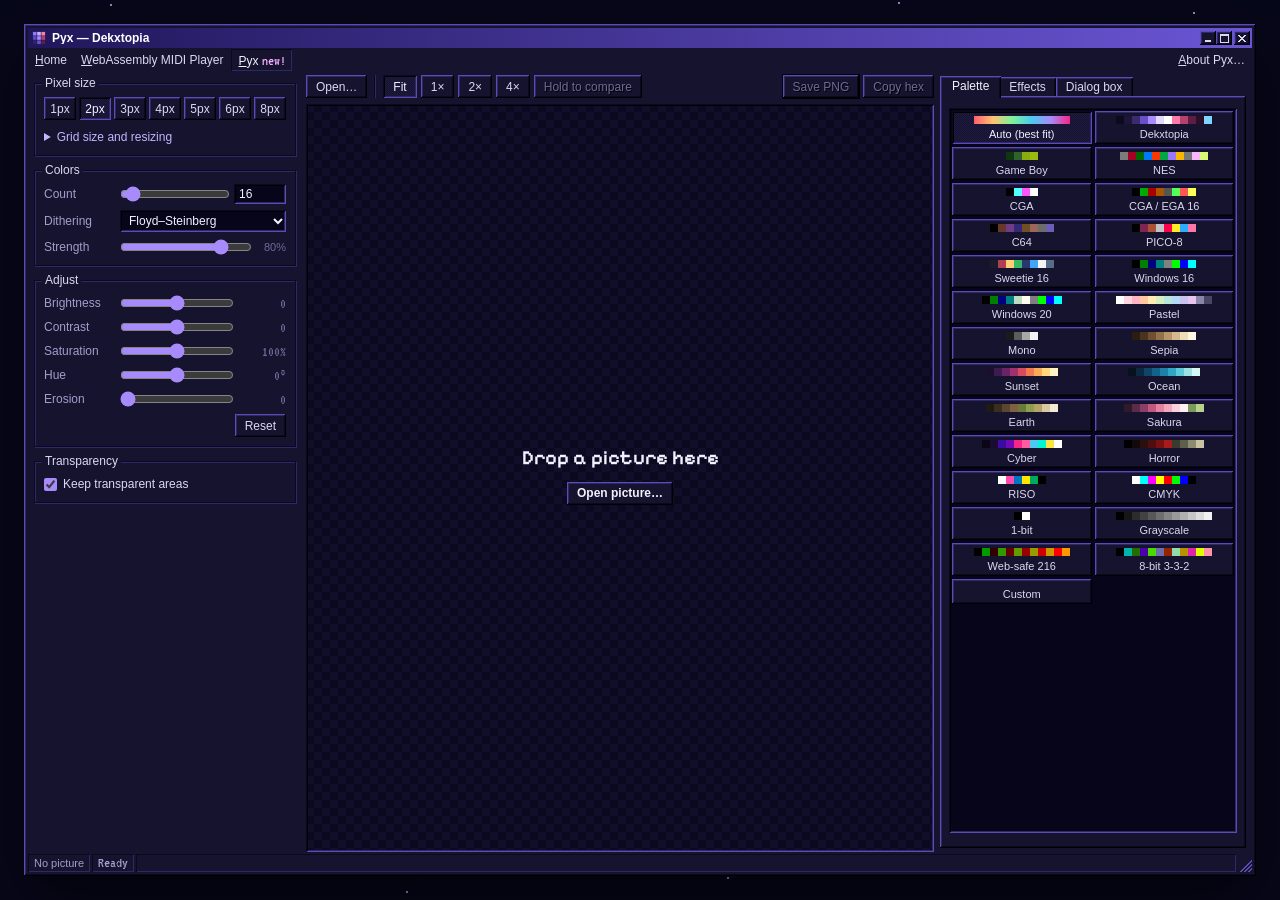
<file: color.html>
<!DOCTYPE html>
<html lang="en">
<head>
<meta charset="UTF-8">
<title>Pyx — Dekxtopia</title>
<meta http-equiv="refresh" content="0; url=pyx.html">
<link rel="canonical" href="https://dekx.cc/pyx.html">
<style>body{background:#07071a;color:#dcd8f0;font:13px Tahoma,Verdana,sans-serif;padding:24px}a{color:#c4b5fd}</style>
</head>
<body>
<p>The Color Reducer is now called Pyx: <a href="pyx.html">dekx.cc/pyx.html</a></p>
</body>
</html>
</file>
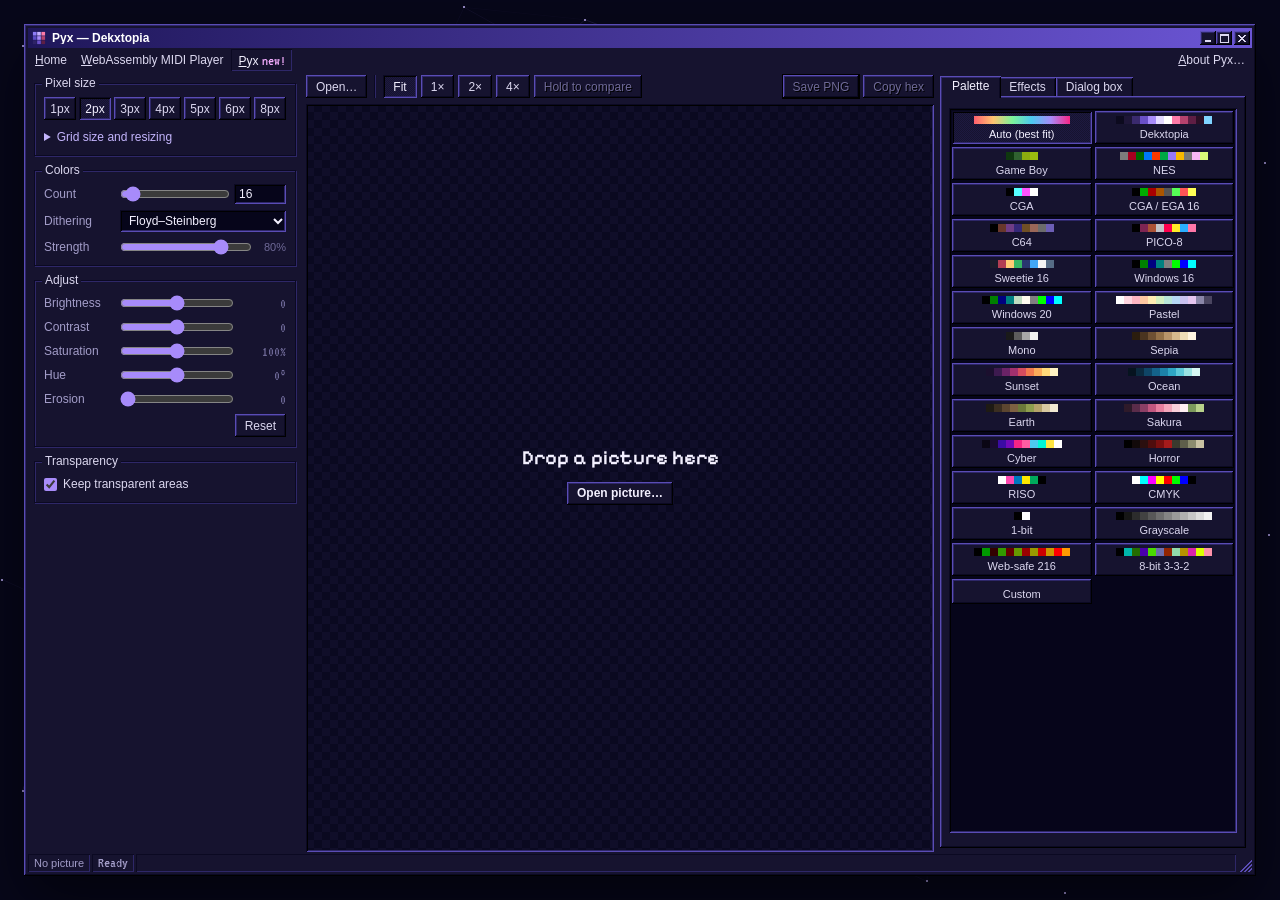
<file: pyx.html>
<!DOCTYPE html>
<html lang="en" data-theme="dark">
<head>
<meta charset="UTF-8">
<meta name="viewport" content="width=device-width, initial-scale=1, viewport-fit=cover">
<meta name="description" content="Pyx: reduce a picture's resolution and colors with retro palettes, FX and dialog boxes. Runs in your browser.">
<meta name="author" content="Dekx">
<meta property="og:title" content="Pyx — Dekxtopia">
<meta property="og:description" content="Pyx: reduce a picture's resolution and colors with retro palettes, FX and dialog boxes. Runs in your browser.">
<meta property="og:type" content="website">
<meta name="twitter:card" content="summary">
<link rel="icon" href="favicon.svg" type="image/svg+xml">
<link rel="alternate icon" href="favicon.ico">
<title>Pyx — Dekxtopia</title>
<script>
addEventListener("pagereveal", function (e) {
  if (!e.viewTransition || !e.viewTransition.types) return;
  var from = (window.navigation && navigation.activation && navigation.activation.from) ? navigation.activation.from.url : document.referrer;
  if (/pyx\.html/.test(location.pathname)) e.viewTransition.types.add("open");
  else if (/pyx\.html/.test(from || "")) e.viewTransition.types.add("close");
});
</script>

<link rel="preconnect" href="https://fonts.googleapis.com">
<link rel="preconnect" href="https://fonts.gstatic.com" crossorigin>
<link href="https://fonts.googleapis.com/css2?family=DotGothic16&family=Pixelify+Sans:wght@400..700&family=VT323&display=swap" rel="stylesheet">
<link rel="stylesheet" href="dekx.css">
</head>
<body class="app">
<canvas id="neural" aria-hidden="true"></canvas>
<div class="win win-main wide" id="appwin">
  <div class="win-title" id="caption" title="Double-click to maximize">
    <span class="win-icon"><svg viewBox="0 0 46 46" width="14" height="14" aria-hidden="true"><rect x="3" y="3" width="12" height="12" fill="#8E7CF6"/><rect x="17" y="3" width="12" height="12" fill="#C4B0FF"/><rect x="31" y="3" width="12" height="12" fill="#FF7AA8"/><rect x="3" y="17" width="12" height="12" fill="#5B4BC4"/><rect x="17" y="17" width="12" height="12" fill="#A78BFA"/><rect x="31" y="17" width="12" height="12" fill="#B5426E"/><rect x="3" y="31" width="12" height="12" fill="#2E2466"/><rect x="17" y="31" width="12" height="12" fill="#6A50C8"/><rect x="31" y="31" width="12" height="12" fill="#5E1E44"/></svg></span>
    <span class="win-text">Pyx — Dekxtopia</span>
    <span class="win-ctl">
      <a class="cap-btn" href="index.html" aria-label="Minimize"><svg viewBox="0 0 6 7" width="6" height="7" shape-rendering="crispEdges" aria-hidden="true"><rect x="0" y="5" width="6" height="1" fill="currentColor"/><rect x="0" y="6" width="6" height="1" fill="currentColor"/></svg></a>
      <button class="cap-btn" type="button" id="maxBtn" aria-label="Maximize"><svg viewBox="0 0 9 9" width="9" height="9" shape-rendering="crispEdges" aria-hidden="true"><rect x="0" y="0" width="9" height="1" fill="currentColor"/><rect x="0" y="1" width="9" height="1" fill="currentColor"/><rect x="0" y="2" width="1" height="1" fill="currentColor"/><rect x="8" y="2" width="1" height="1" fill="currentColor"/><rect x="0" y="3" width="1" height="1" fill="currentColor"/><rect x="8" y="3" width="1" height="1" fill="currentColor"/><rect x="0" y="4" width="1" height="1" fill="currentColor"/><rect x="8" y="4" width="1" height="1" fill="currentColor"/><rect x="0" y="5" width="1" height="1" fill="currentColor"/><rect x="8" y="5" width="1" height="1" fill="currentColor"/><rect x="0" y="6" width="1" height="1" fill="currentColor"/><rect x="8" y="6" width="1" height="1" fill="currentColor"/><rect x="0" y="7" width="1" height="1" fill="currentColor"/><rect x="8" y="7" width="1" height="1" fill="currentColor"/><rect x="0" y="8" width="9" height="1" fill="currentColor"/></svg></button>
      <a class="cap-btn close" href="index.html" aria-label="Close"><svg viewBox="0 0 8 7" width="8" height="7" shape-rendering="crispEdges" aria-hidden="true"><rect x="0" y="0" width="2" height="1" fill="currentColor"/><rect x="6" y="0" width="2" height="1" fill="currentColor"/><rect x="1" y="1" width="2" height="1" fill="currentColor"/><rect x="5" y="1" width="2" height="1" fill="currentColor"/><rect x="2" y="2" width="4" height="1" fill="currentColor"/><rect x="3" y="3" width="2" height="1" fill="currentColor"/><rect x="2" y="4" width="4" height="1" fill="currentColor"/><rect x="1" y="5" width="2" height="1" fill="currentColor"/><rect x="5" y="5" width="2" height="1" fill="currentColor"/><rect x="0" y="6" width="2" height="1" fill="currentColor"/><rect x="6" y="6" width="2" height="1" fill="currentColor"/></svg></a>
    </span>
  </div>
  <nav class="win-menu" aria-label="Site">
    <a href="index.html"><u>H</u>ome</a>
    <a href="https://midi.dekx.cc/"><u>W</u>ebAssembly MIDI Player</a>
    <a href="pyx.html" class="active" aria-current="page"><u>P</u>yx<span class="new">new!</span></a>
    <span class="grow"></span>
    <button type="button" class="menu-btn" id="aboutBtn" aria-haspopup="dialog"><u>A</u>bout Pyx…</button>
  </nav>

  <div class="win-body app-body">
    <div class="app-grid">

      <aside class="pane left" aria-label="Picture settings">
        <div class="group">
          <div class="legend">Pixel size</div>
          <div class="seg" id="pxBtns">
            <button type="button" data-k="1">1px</button><button type="button" data-k="2">2px</button><button type="button" data-k="3">3px</button>
            <button type="button" data-k="4">4px</button><button type="button" data-k="5">5px</button><button type="button" data-k="6">6px</button><button type="button" data-k="8">8px</button>
          </div>
          <details class="more"><summary>Grid size and resizing</summary>
            <div style="margin-top:8px">
              <div class="field"><label for="w">Width</label><div class="row"><input id="w" type="number" min="1" max="4096" value="256"><span class="small">pixels</span></div></div>
              <div class="field"><label for="h">Height</label><div class="row"><input id="h" type="number" min="1" max="4096" value="256"><span class="small">pixels</span></div></div>
              <div class="field"><span></span><label class="check"><input id="lock" type="checkbox" checked>Keep aspect ratio</label></div>
              <div class="field"><label for="resize">Resize</label><select id="resize">
                <option value="smooth">Smooth (photos)</option>
                <option value="nearest">Nearest pixel (pixel art)</option></select></div>
            </div>
          </details>
        </div>

        <div class="group">
          <div class="legend">Colors</div>
          <div class="field"><label for="n">Count</label><div class="row">
            <input id="nRange" type="range" min="2" max="256" value="16" aria-label="Number of colors">
            <input id="n" type="number" min="2" max="256" value="16" style="width:52px"></div></div>
          <div class="field"><label for="dither">Dithering</label><select id="dither">
            <option value="none">None</option>
            <option value="fs" selected>Floyd–Steinberg</option>
            <option value="atkinson">Atkinson</option>
            <option value="bayer4">Ordered 4×4</option>
            <option value="bayer8">Ordered 8×8</option></select></div>
          <div class="field" id="strengthRow"><label for="strength">Strength</label><div class="row">
            <input id="strength" type="range" min="0" max="100" value="80">
            <span class="small" id="strengthVal" style="width:30px;text-align:right">80%</span></div></div>
        </div>

        <div class="group">
          <div class="legend">Adjust</div>
          <div class="fxrow" style="margin-top:0"><label for="bri">Brightness</label><input id="bri" type="range" min="-100" max="100" value="0"><span class="val" id="briV">0</span></div>
          <div class="fxrow"><label for="con">Contrast</label><input id="con" type="range" min="-100" max="100" value="0"><span class="val" id="conV">0</span></div>
          <div class="fxrow"><label for="sat">Saturation</label><input id="sat" type="range" min="0" max="200" value="100"><span class="val" id="satV">100%</span></div>
          <div class="fxrow"><label for="hue">Hue</label><input id="hue" type="range" min="-180" max="180" value="0"><span class="val" id="hueV">0°</span></div>
          <div class="fxrow"><label for="ero">Erosion</label><input id="ero" type="range" min="0" max="3" value="0"><span class="val" id="eroV">0</span></div>
          <div style="text-align:right;margin-top:6px"><button type="button" id="resetAdj">Reset</button></div>
        </div>

        <div class="group">
          <div class="legend">Transparency</div>
          <label class="check"><input id="keepAlpha" type="checkbox" checked>Keep transparent areas</label>
          <div class="row" id="bgRow" hidden style="margin-top:8px"><label for="bg" class="small">Fill with</label><input id="bg" type="color" value="#ffffff"></div>
        </div>
      </aside>

      <section class="pane center" aria-label="Preview">
        <div class="toolbar">
          <span class="filebtn"><button type="button" tabindex="-1">Open…</button><input id="file" type="file" accept="image/*" aria-label="Open picture"></span>
          <span class="sep"></span>
          <span class="row" id="zoomBtns">
            <button type="button" data-z="fit" aria-pressed="true">Fit</button>
            <button type="button" data-z="1" aria-pressed="false">1×</button>
            <button type="button" data-z="2" aria-pressed="false">2×</button>
            <button type="button" data-z="4" aria-pressed="false">4×</button>
          </span>
          <button type="button" id="compare" disabled>Hold to compare</button>
          <span class="spacer"></span>
          <button class="default" id="save" type="button" disabled>Save PNG</button>
          <button id="saveGif" type="button" disabled hidden>Save GIF</button>
          <button id="copyHex" type="button" disabled>Copy hex</button>
        </div>
        <div class="view client" id="view">
          <div class="empty" id="empty">
            <p class="big">Drop a picture here</p>
            <span class="filebtn"><button class="default" type="button" tabindex="-1">Open picture…</button><input id="file2" type="file" accept="image/*" aria-label="Open picture"></span>
          </div>
          <canvas id="out" hidden></canvas>
          <canvas id="orig" hidden></canvas>
          <div class="busy" id="busy" hidden>Working…</div>
        </div>
        <div class="win win-child" id="band" hidden>
          <div class="win-title"><span class="win-icon"><svg viewBox="0 0 11 11" width="11" height="11" shape-rendering="crispEdges" aria-hidden="true"><rect x="0" y="0" width="11" height="1" fill="#0b0922"/><rect x="0" y="1" width="1" height="1" fill="#0b0922"/><rect x="1" y="1" width="4" height="1" fill="#f0abfc"/><rect x="5" y="1" width="1" height="1" fill="#0b0922"/><rect x="6" y="1" width="4" height="1" fill="#a78bfa"/><rect x="10" y="1" width="1" height="1" fill="#0b0922"/><rect x="0" y="2" width="1" height="1" fill="#0b0922"/><rect x="1" y="2" width="4" height="1" fill="#f0abfc"/><rect x="5" y="2" width="1" height="1" fill="#0b0922"/><rect x="6" y="2" width="4" height="1" fill="#a78bfa"/><rect x="10" y="2" width="1" height="1" fill="#0b0922"/><rect x="0" y="3" width="1" height="1" fill="#0b0922"/><rect x="1" y="3" width="4" height="1" fill="#f0abfc"/><rect x="5" y="3" width="1" height="1" fill="#0b0922"/><rect x="6" y="3" width="4" height="1" fill="#a78bfa"/><rect x="10" y="3" width="1" height="1" fill="#0b0922"/><rect x="0" y="4" width="1" height="1" fill="#0b0922"/><rect x="1" y="4" width="4" height="1" fill="#f0abfc"/><rect x="5" y="4" width="1" height="1" fill="#0b0922"/><rect x="6" y="4" width="4" height="1" fill="#a78bfa"/><rect x="10" y="4" width="1" height="1" fill="#0b0922"/><rect x="0" y="5" width="11" height="1" fill="#0b0922"/><rect x="0" y="6" width="1" height="1" fill="#0b0922"/><rect x="1" y="6" width="4" height="1" fill="#818cf8"/><rect x="5" y="6" width="1" height="1" fill="#0b0922"/><rect x="6" y="6" width="4" height="1" fill="#e9e4ff"/><rect x="10" y="6" width="1" height="1" fill="#0b0922"/><rect x="0" y="7" width="1" height="1" fill="#0b0922"/><rect x="1" y="7" width="4" height="1" fill="#818cf8"/><rect x="5" y="7" width="1" height="1" fill="#0b0922"/><rect x="6" y="7" width="4" height="1" fill="#e9e4ff"/><rect x="10" y="7" width="1" height="1" fill="#0b0922"/><rect x="0" y="8" width="1" height="1" fill="#0b0922"/><rect x="1" y="8" width="4" height="1" fill="#818cf8"/><rect x="5" y="8" width="1" height="1" fill="#0b0922"/><rect x="6" y="8" width="4" height="1" fill="#e9e4ff"/><rect x="10" y="8" width="1" height="1" fill="#0b0922"/><rect x="0" y="9" width="1" height="1" fill="#0b0922"/><rect x="1" y="9" width="4" height="1" fill="#818cf8"/><rect x="5" y="9" width="1" height="1" fill="#0b0922"/><rect x="6" y="9" width="4" height="1" fill="#e9e4ff"/><rect x="10" y="9" width="1" height="1" fill="#0b0922"/><rect x="0" y="10" width="11" height="1" fill="#0b0922"/></svg></span><span class="win-text">Palette used</span></div>
          <div class="win-body">
            <div class="client"><div class="strip" id="strip"></div></div>
            <div class="swatches" id="swatches"></div>
            <details class="more"><summary>Hex list</summary><textarea id="hexOut" readonly></textarea></details>
          </div>
        </div>
      </section>

      <aside class="pane right" aria-label="Palette, effects and dialog">
        <div class="tabs" role="tablist" id="tabs">
          <button class="tab" role="tab" type="button" id="tab-pal" aria-controls="panel-pal" aria-selected="true">Palette</button>
          <button class="tab" role="tab" type="button" id="tab-fx" aria-controls="panel-fx" aria-selected="false" tabindex="-1">Effects</button>
          <button class="tab" role="tab" type="button" id="tab-dlg" aria-controls="panel-dlg" aria-selected="false" tabindex="-1">Dialog box</button>
        </div>

        <div class="tabpanel pal" role="tabpanel" id="panel-pal" aria-labelledby="tab-pal">
          <div class="tiles" id="palTiles"></div>
          <textarea id="custom" hidden placeholder="Paste hex colors, e.g. #000000 #FF0000 #FFFFFF" aria-label="Custom palette hex colors"></textarea>
          <div class="hint" id="palHint"></div>
        </div>

        <div class="tabpanel" role="tabpanel" id="panel-fx" aria-labelledby="tab-fx" hidden>
          <div class="fxgrid" id="fxBtns">
            <button type="button" data-fx="crt" aria-pressed="false">CRT</button>
            <button type="button" data-fx="glitch" aria-pressed="false">Glitch</button>
            <button type="button" data-fx="cycle" aria-pressed="false">Cycle</button>
            <button type="button" data-fx="ghost" aria-pressed="false">Ghost</button>
            <button type="button" data-fx="rgb" aria-pressed="false">RGB split</button>
            <button type="button" data-fx="grain" aria-pressed="false">Grain</button>
          </div>
          <div class="fxrow" data-for="crt" hidden><label for="fx-crt">CRT</label><input id="fx-crt" type="range" min="5" max="100" value="60"><span class="val">60</span></div>
          <div class="fxrow" data-for="glitch" hidden><label for="fx-glitch">Glitch</label><input id="fx-glitch" type="range" min="5" max="100" value="40"><span class="val">40</span></div>
          <div data-for="glitch" hidden style="margin-top:6px;text-align:right"><button type="button" id="reseed">Shuffle glitch</button></div>
          <div class="fxrow" data-for="cycle" hidden><label for="fx-cycle">Speed</label><input id="fx-cycle" type="range" min="2" max="24" value="8"><span class="val">8 fps</span></div>
          <div class="fxrow" data-for="ghost" hidden><label for="fx-ghost">Ghost</label><input id="fx-ghost" type="range" min="5" max="100" value="40"><span class="val">40</span></div>
          <div class="fxrow" data-for="rgb" hidden><label for="fx-rgb">RGB split</label><input id="fx-rgb" type="range" min="5" max="100" value="40"><span class="val">40</span></div>
          <div class="fxrow" data-for="grain" hidden><label for="fx-grain">Grain</label><input id="fx-grain" type="range" min="5" max="100" value="30"><span class="val">30</span></div>
          <span id="cycleNote" hidden></span>
        </div>

        <div class="tabpanel" role="tabpanel" id="panel-dlg" aria-labelledby="tab-dlg" hidden>
          <label class="check"><input id="dlgOn" type="checkbox">Show a dialog box</label>
          <div class="dlg-body" id="dlgBox" hidden style="margin-top:10px">
            <div class="dlg-styles" id="dlgStyles">
              <button type="button" data-style="classic" aria-pressed="true" aria-label="Classic"><span></span></button>
              <button type="button" data-style="blue" aria-pressed="false" aria-label="Blue"><span></span></button>
              <button type="button" data-style="terminal" aria-pressed="false" aria-label="Terminal"><span></span></button>
              <button type="button" data-style="parchment" aria-pressed="false" aria-label="Parchment"><span></span></button>
              <button type="button" data-style="dekx" aria-pressed="false" aria-label="Dekxtopia"><span></span></button>
            </div>
            <div class="field" style="margin-top:10px"><label for="dlgName">Name</label><input id="dlgName" type="text" maxlength="24" placeholder="Optional"></div>
            <div style="margin-top:8px"><label for="dlgText" class="small">Text</label>
              <textarea id="dlgText" maxlength="200">...Where am I?</textarea></div>
            <div class="field" style="margin-top:8px"><label for="dlgPos">Position</label><select id="dlgPos">
              <option value="bottom">Bottom</option><option value="middle">Middle</option><option value="top">Top</option></select></div>
            <div class="field"><label for="dlgSize">Text size</label><select id="dlgSize">
              <option value="s">Small</option><option value="m" selected>Medium</option><option value="l">Large</option></select></div>
            <div style="margin-top:8px;display:grid;gap:6px">
              <label class="check"><input id="dlgArrow" type="checkbox" checked>Show the ▼ prompt</label>
              <label class="check"><input id="dlgMatch" type="checkbox" checked>Use the picture's palette</label>
            </div>
          </div>
        </div>
      </aside>
    </div>
  </div>

  <div class="win-status">
    <span class="status-cell" id="srcInfo" style="max-width:240px">No picture</span>
    <span class="status-cell term" id="status">Ready</span>
    <span class="status-cell grow" id="saveHint" aria-live="polite"></span>
    <span class="grip" aria-hidden="true"></span>
  </div>
</div>

<div class="modal" id="about" hidden>
  <div class="win dialog" role="dialog" aria-modal="true" aria-labelledby="about-title">
    <div class="win-title">
      <span class="win-icon"><svg viewBox="0 0 46 46" width="14" height="14" aria-hidden="true"><rect x="3" y="3" width="12" height="12" fill="#8E7CF6"/><rect x="17" y="3" width="12" height="12" fill="#C4B0FF"/><rect x="31" y="3" width="12" height="12" fill="#FF7AA8"/><rect x="3" y="17" width="12" height="12" fill="#5B4BC4"/><rect x="17" y="17" width="12" height="12" fill="#A78BFA"/><rect x="31" y="17" width="12" height="12" fill="#B5426E"/><rect x="3" y="31" width="12" height="12" fill="#2E2466"/><rect x="17" y="31" width="12" height="12" fill="#6A50C8"/><rect x="31" y="31" width="12" height="12" fill="#5E1E44"/></svg></span>
      <span class="win-text" id="about-title">About Pyx</span>
      <span class="win-ctl"><button class="cap-btn close" type="button" data-close aria-label="Close"><svg viewBox="0 0 8 7" width="8" height="7" shape-rendering="crispEdges" aria-hidden="true"><rect x="0" y="0" width="2" height="1" fill="currentColor"/><rect x="6" y="0" width="2" height="1" fill="currentColor"/><rect x="1" y="1" width="2" height="1" fill="currentColor"/><rect x="5" y="1" width="2" height="1" fill="currentColor"/><rect x="2" y="2" width="4" height="1" fill="currentColor"/><rect x="3" y="3" width="2" height="1" fill="currentColor"/><rect x="2" y="4" width="4" height="1" fill="currentColor"/><rect x="1" y="5" width="2" height="1" fill="currentColor"/><rect x="5" y="5" width="2" height="1" fill="currentColor"/><rect x="0" y="6" width="2" height="1" fill="currentColor"/><rect x="6" y="6" width="2" height="1" fill="currentColor"/></svg></button></span>
    </div>
    <div class="win-body">
      <div class="about">
        <svg viewBox="0 0 46 46" width="40" height="40" aria-hidden="true"><rect x="3" y="3" width="12" height="12" fill="#8E7CF6"/><rect x="17" y="3" width="12" height="12" fill="#C4B0FF"/><rect x="31" y="3" width="12" height="12" fill="#FF7AA8"/><rect x="3" y="17" width="12" height="12" fill="#5B4BC4"/><rect x="17" y="17" width="12" height="12" fill="#A78BFA"/><rect x="31" y="17" width="12" height="12" fill="#B5426E"/><rect x="3" y="31" width="12" height="12" fill="#2E2466"/><rect x="17" y="31" width="12" height="12" fill="#6A50C8"/><rect x="31" y="31" width="12" height="12" fill="#5E1E44"/></svg>
        <div>
          <p><b>Pyx</b></p>
          <p>Version 1.0</p>
          <p class="small">© 2026 Dekxtopia</p>
        </div>
      </div>
      <div class="buttons"><button type="button" class="default" data-close>OK</button></div>
    </div>
  </div>
</div>

<script src="dekx.js"></script>
<script>
(function(){
"use strict";
const $=id=>document.getElementById(id);
function nearest(P,K,r,g,b){
  let best=0,bd=Infinity;
  for(let j=0,o=0;j<K;j++,o+=3){
    const pr=P[o],pg=P[o+1],pb=P[o+2];
    const rm=(r+pr)*0.5,dr=r-pr,dg=g-pg,db=b-pb;
    const d=(2+rm/256)*dr*dr+4*dg*dg+(2+(255-rm)/256)*db*db;
    if(d<bd){bd=d;best=j}
  }
  return best;
}

function buildHist(d,N){
  const BINS=262144;
  const cnt=new Uint32Array(BINS),sr=new Float64Array(BINS),sg=new Float64Array(BINS),sb=new Float64Array(BINS);
  let exact=new Map(),total=0;
  for(let i=0;i<d.length;i+=4){
    if(d[i+3]<128)continue;
    const r=d[i],g=d[i+1],b=d[i+2];
    const k=((r>>2)<<12)|((g>>2)<<6)|(b>>2);
    cnt[k]++;sr[k]+=r;sg[k]+=g;sb[k]+=b;total++;
    if(exact){const ek=(r<<16)|(g<<8)|b;exact.set(ek,(exact.get(ek)||0)+1);if(exact.size>N)exact=null}
  }
  let nb=0;for(let k=0;k<BINS;k++)if(cnt[k])nb++;
  const R=new Float32Array(nb),G=new Float32Array(nb),B=new Float32Array(nb),Wt=new Float32Array(nb);
  for(let k=0,i=0;k<BINS;k++){const c=cnt[k];if(c){R[i]=sr[k]/c;G[i]=sg[k]/c;B[i]=sb[k]/c;Wt[i]=c;i++}}
  return {nb,R,G,B,Wt,total,exact:exact?[...exact.keys()].map(k=>[k>>16,(k>>8)&255,k&255]):null};
}

function makeBox(idx,h){
  let mn=[255,255,255],mx=[0,0,0],w=0;
  for(const i of idx){
    const v=[h.R[i],h.G[i],h.B[i]];
    for(let c=0;c<3;c++){if(v[c]<mn[c])mn[c]=v[c];if(v[c]>mx[c])mx[c]=v[c]}
    w+=h.Wt[i];
  }
  const rng=[(mx[0]-mn[0])*1.0,(mx[1]-mn[1])*1.2,(mx[2]-mn[2])*0.9];
  let ch=0;if(rng[1]>rng[ch])ch=1;if(rng[2]>rng[ch])ch=2;
  return {idx,w,ch,range:rng[ch]};
}
function medianCut(h,N){
  const all=new Array(h.nb);for(let i=0;i<h.nb;i++)all[i]=i;
  const boxes=[makeBox(all,h)];
  const chan=[h.R,h.G,h.B];
  while(boxes.length<N){
    let bi=-1,bs=0;
    for(let i=0;i<boxes.length;i++){const b=boxes[i];if(b.idx.length<2)continue;const s=b.range*Math.sqrt(b.w);if(s>bs){bs=s;bi=i}}
    if(bi<0)break;
    const b=boxes[bi],A=chan[b.ch];
    b.idx.sort((x,y)=>A[x]-A[y]);
    let acc=0,half=b.w/2,s=1;
    for(let i=0;i<b.idx.length;i++){acc+=h.Wt[b.idx[i]];if(acc>=half){s=i+1;break}}
    s=Math.max(1,Math.min(b.idx.length-1,s));
    boxes.splice(bi,1,makeBox(b.idx.slice(0,s),h),makeBox(b.idx.slice(s),h));
  }
  const P=new Float32Array(boxes.length*3);
  boxes.forEach((b,j)=>{let r=0,g=0,bl=0;for(const i of b.idx){const w=h.Wt[i];r+=h.R[i]*w;g+=h.G[i]*w;bl+=h.B[i]*w}P[j*3]=r/b.w;P[j*3+1]=g/b.w;P[j*3+2]=bl/b.w});
  return P;
}
function kmeans(h,P,iters){
  const K=P.length/3;
  for(let it=0;it<iters;it++){
    const s=new Float64Array(K*4);
    for(let i=0;i<h.nb;i++){const j=nearest(P,K,h.R[i],h.G[i],h.B[i]),w=h.Wt[i];s[j*4]+=h.R[i]*w;s[j*4+1]+=h.G[i]*w;s[j*4+2]+=h.B[i]*w;s[j*4+3]+=w}
    for(let j=0;j<K;j++){const w=s[j*4+3];if(w>0){P[j*3]=s[j*4]/w;P[j*3+1]=s[j*4+1]/w;P[j*3+2]=s[j*4+2]/w}}
  }
  return P;
}
function autoPalette(h,N){
  if(h.exact){const P=new Float32Array(h.exact.length*3);h.exact.forEach((c,j)=>{P[j*3]=c[0];P[j*3+1]=c[1];P[j*3+2]=c[2]});return P}
  const P=kmeans(h,medianCut(h,N),h.nb>60000?3:5);
  for(let i=0;i<P.length;i++)P[i]=Math.round(P[i]);
  return P;
}
function fixedPalette(h,hexes,N){
  const F=new Float32Array(hexes.length*3);
  hexes.forEach((x,j)=>{const v=parseInt(x,16);F[j*3]=v>>16;F[j*3+1]=(v>>8)&255;F[j*3+2]=v&255});
  const FK=hexes.length;
  if(N>=FK||h.nb===0)return F;
  // weight each palette entry by how much of the picture lands on it,
  // then cluster those entries and keep one representative per cluster
  const use=new Float64Array(FK);
  for(let i=0;i<h.nb;i++)use[nearest(F,FK,h.R[i],h.G[i],h.B[i])]+=h.Wt[i];
  const live=[];for(let j=0;j<FK;j++)if(use[j]>0)live.push(j);
  const chosen=new Set();
  if(live.length<=N)live.forEach(j=>chosen.add(j));
  else{
    const L=live.length,LP=new Float32Array(L*3);
    const hp={nb:L,R:new Float32Array(L),G:new Float32Array(L),B:new Float32Array(L),Wt:new Float32Array(L),exact:null};
    live.forEach((j,k)=>{hp.R[k]=LP[k*3]=F[j*3];hp.G[k]=LP[k*3+1]=F[j*3+1];hp.B[k]=LP[k*3+2]=F[j*3+2];hp.Wt[k]=use[j]});
    const C=kmeans(hp,medianCut(hp,N),6);
    for(let c=0;c<C.length/3;c++)chosen.add(live[nearest(LP,L,C[c*3],C[c*3+1],C[c*3+2])]);
  }
  if(chosen.size<N){
    const order=[...use.keys()].sort((a,b)=>use[b]-use[a]);
    for(const j of order){if(chosen.size>=N)break;chosen.add(j)}
  }
  const ids=[...chosen],P=new Float32Array(ids.length*3);
  ids.forEach((j,k)=>{P[k*3]=F[j*3];P[k*3+1]=F[j*3+1];P[k*3+2]=F[j*3+2]});
  return P;
}

function bayer(n){
  let m=[[0]];
  while(m.length<n){const s=m.length,M=[];for(let y=0;y<s*2;y++){const row=[];for(let x=0;x<s*2;x++){const q=[0,2,3,1][(y>=s?2:0)+(x>=s?1:0)];row.push(m[y%s][x%s]*4+q)}M.push(row)}m=M}
  return m;
}
const KERNELS={
  fs:[[1,0,7/16],[-1,1,3/16],[0,1,5/16],[1,1,1/16]],
  atkinson:[[1,0,1/8],[2,0,1/8],[-1,1,1/8],[0,1,1/8],[1,1,1/8],[0,2,1/8]]
};

function mapPixels(d,w,h,P,mode,strength){
  const K=P.length/3,out=new Uint8ClampedArray(d.length),used=new Uint32Array(K),idx=new Int16Array(w*h).fill(-1);
  let lookup;
  if(mode==="none"){
    const cache=new Map();
    lookup=(r,g,b)=>{const k=(r<<16)|(g<<8)|b;let j=cache.get(k);if(j===undefined){j=nearest(P,K,r,g,b);cache.set(k,j)}return j};
  }else{
    const t=new Int16Array(262144).fill(-1);
    lookup=(r,g,b)=>{const k=((r>>2)<<12)|((g>>2)<<6)|(b>>2);let j=t[k];if(j<0){j=nearest(P,K,(r&252)|2,(g&252)|2,(b&252)|2);t[k]=j}return j};
  }
  const put=(i,j)=>{out[i]=P[j*3];out[i+1]=P[j*3+1];out[i+2]=P[j*3+2];out[i+3]=255;used[j]++;idx[i>>2]=j};

  if(mode==="none"){
    for(let i=0;i<d.length;i+=4){if(d[i+3]<128)continue;put(i,lookup(d[i],d[i+1],d[i+2]))}
  }else if(mode==="bayer4"||mode==="bayer8"){
    const n=mode==="bayer4"?4:8,M=bayer(n),nn=n*n;
    const spread=(255/Math.max(1,Math.cbrt(K)-0.5))*strength;
    for(let y=0;y<h;y++)for(let x=0;x<w;x++){
      const i=(y*w+x)*4;if(d[i+3]<128)continue;
      const o=((M[y%n][x%n]+0.5)/nn-0.5)*spread;
      const r=Math.max(0,Math.min(255,d[i]+o|0)),g=Math.max(0,Math.min(255,d[i+1]+o|0)),b=Math.max(0,Math.min(255,d[i+2]+o|0));
      put(i,lookup(r,g,b));
    }
  }else{
    const ker=KERNELS[mode],RW=(w+4)*3;
    let rows=[new Float32Array(RW),new Float32Array(RW),new Float32Array(RW)];
    for(let y=0;y<h;y++){
      const ltr=(y&1)===0,cur=rows[0];
      for(let s=0;s<w;s++){
        const x=ltr?s:w-1-s,i=(y*w+x)*4,e=(x+2)*3;
        if(d[i+3]<128)continue;
        const r=Math.max(0,Math.min(255,d[i]+cur[e])),g=Math.max(0,Math.min(255,d[i+1]+cur[e+1])),b=Math.max(0,Math.min(255,d[i+2]+cur[e+2]));
        const j=lookup(r|0,g|0,b|0);put(i,j);
        const er=(r-P[j*3])*strength,eg=(g-P[j*3+1])*strength,eb=(b-P[j*3+2])*strength;
        for(const [dx,dy,f] of ker){
          const xx=x+(ltr?dx:-dx);if(xx<0||xx>=w)continue;
          const row=rows[dy],o=(xx+2)*3;row[o]+=er*f;row[o+1]+=eg*f;row[o+2]+=eb*f;
        }
      }
      const r0=rows[0];r0.fill(0);rows=[rows[1],rows[2],r0];
    }
  }
  return {out,used,idx};
}


function drawResized(bmp,sw,sh,tw,th,smooth,keepAlpha,bg){
  let cur=bmp,cw=sw,ch=sh;
  if(smooth){ // step down by halves for clean large reductions
    while(cw/2>=tw&&ch/2>=th){
      const nw=Math.max(tw,Math.round(cw/2)),nh=Math.max(th,Math.round(ch/2));
      const c=document.createElement("canvas");c.width=nw;c.height=nh;
      const x=c.getContext("2d");x.imageSmoothingEnabled=true;x.imageSmoothingQuality="high";x.drawImage(cur,0,0,nw,nh);
      cur=c;cw=nw;ch=nh;
    }
  }
  const c=document.createElement("canvas");c.width=tw;c.height=th;
  const x=c.getContext("2d",{willReadFrequently:true});
  if(!keepAlpha){x.fillStyle=bg;x.fillRect(0,0,tw,th)}
  x.imageSmoothingEnabled=smooth;x.imageSmoothingQuality="high";
  x.drawImage(cur,0,0,tw,th);
  return c;
}



/* ---------- Palettes ---------- */
const hexList=s=>s.trim().split(/\s+/);
const gen=f=>{const a=[];f(a);return a};
const toHex=(r,g,b)=>"#"+[r,g,b].map(v=>Math.round(v).toString(16).padStart(2,"0")).join("").toUpperCase();
const PRESETS=[
 ["auto","Auto",null],
 ["dekx","Dekxtopia",hexList("0C0A1E 1E1638 3A2A6E 6A50C8 A78BFA E3D9FF FFFFFF FF7AA8 B5426E 5E1E44 2A0F26 7FD3FF")],
 ["gb","Game Boy",hexList("0F380F 306230 8BAC0F 9BBC0F")],
 ["nes","NES",hexList("7C7C7C 0000FC 0000BC 4428BC 940084 A80020 A81000 881400 503000 007800 006800 005800 004058 000000 BCBCBC 0078F8 0058F8 6844FC D800CC E40058 F83800 E45C10 AC7C00 00B800 00A800 00A844 008888 F8F8F8 3CBCFC 6888FC 9878F8 F878F8 F85898 F87858 FCA044 F8B800 B8F818 58D854 58F898 00E8D8 787878 FCFCFC A4E4FC B8B8F8 D8B8F8 F8B8F8 F8A4C0 F0D0B0 FCE0A8 F8D878 D8F878 B8F8B8 B8F8D8 00FCFC F8D8F8")],
 ["cga4","CGA",hexList("000000 55FFFF FF55FF FFFFFF")],
 ["ega","CGA / EGA 16",hexList("000000 0000AA 00AA00 00AAAA AA0000 AA00AA AA5500 AAAAAA 555555 5555FF 55FF55 55FFFF FF5555 FF55FF FFFF55 FFFFFF")],
 ["c64","C64",hexList("000000 FFFFFF 68372B 70A4B2 6F3D86 588D43 352879 B8C76F 6F4F25 433900 9A6759 444444 6C6C6C 9AD284 6C5EB5 959595")],
 ["pico8","PICO-8",hexList("000000 1D2B53 7E2553 008751 AB5236 5F574F C2C3C7 FFF1E8 FF004D FFA300 FFEC27 00E436 29ADFF 83769C FF77A8 FFCCAA")],
 ["sweetie","Sweetie 16",hexList("1A1C2C 5D275D B13E53 EF7D57 FFCD75 A7F070 38B764 257179 29366F 3B5DC9 41A6F6 73EFF7 F4F4F4 94B0C2 566C86 333C57")],
 ["win16","Windows 16",hexList("000000 800000 008000 808000 000080 800080 008080 C0C0C0 808080 FF0000 00FF00 FFFF00 0000FF FF00FF 00FFFF FFFFFF")],
 ["win20","Windows 20",hexList("000000 800000 008000 808000 000080 800080 008080 C0C0C0 C0DCC0 A6CAF0 FFFBF0 A0A0A4 808080 FF0000 00FF00 FFFF00 0000FF FF00FF 00FFFF FFFFFF")],
 ["pastel","Pastel",hexList("FFFFFF FFD6E0 FFB5C2 FFC8A2 FFEDB3 D4F0C0 B8E6D8 B5D8F5 C9C1F0 E6C6F0 8A86A8 4A4560")],
 ["mono","Mono",hexList("1A1A1A 5C5C5C A8A8A8 F2F2F2")],
 ["sepia","Sepia",hexList("2B1D0E 4A3420 6E5033 937048 B8946A D6B88E EFDDB7 FFF5E1")],
 ["sunset","Sunset",hexList("1B0F2E 3D1A4F 6B2367 A2306E D64C5E F27A4E FBAB5A FFD97A FFF3C4")],
 ["ocean","Ocean",hexList("06131F 0B2A3F 0F4566 14628A 1C82A8 2EA6C4 5CC8D8 9BE3E3 D7F7F3")],
 ["earth","Earth",hexList("1E1A14 3B2E21 5C4630 7D6142 6B7A3A 8E9E4E B5A36A D8C9A0 F2EAD3")],
 ["sakura","Sakura",hexList("2E1A2A 5A2C4A 8C3F66 C2577F E77F9E F4A7BB FAD0DA FFF0F3 7C9A5C B8D18A")],
 ["cyber","Cyber",hexList("0A0614 1A0B33 3A0CA3 7209B7 F72585 FF5DA2 4CC9F0 00F5D4 FEE440 FFFFFF")],
 ["horror","Horror",hexList("000000 120A0A 2B0F0F 4F0D0D 7A0F0F A61B1B 3A3A2E 5E5E4A 8C8C6E C9C2A3")],
 ["riso","RISO",hexList("FFFFFF FF48B0 0078BF FFE800 00A95C 000000")],
 ["cmyk","CMYK",hexList("FFFFFF 00FFFF FF00FF FFFF00 FF0000 00FF00 0000FF 000000")],
 ["bw","1-bit",hexList("000000 FFFFFF")],
 ["gray","Grayscale",gen(a=>{for(let i=0;i<256;i++)a.push(toHex(i,i,i))})],
 ["web","Web-safe 216",gen(a=>{for(let r=0;r<6;r++)for(let g=0;g<6;g++)for(let b=0;b<6;b++)a.push(toHex(r*51,g*51,b*51))})],
 ["rgb332","8-bit 3-3-2",gen(a=>{for(let r=0;r<8;r++)for(let g=0;g<8;g++)for(let b=0;b<4;b++)a.push(toHex(r*255/7,g*255/7,b*85))})],
 ["custom","Custom",null]
];
let palId="auto";

function parseHexes(text){
  const out=[],seen=new Set();
  const re=/#?\b([0-9a-f]{6}|[0-9a-f]{3})\b/gi;let m;
  while((m=re.exec(text))){
    let h=m[1];if(h.length===3)h=h.split("").map(c=>c+c).join("");
    h=h.toUpperCase();if(!seen.has(h)){seen.add(h);out.push(h)}
  }
  return out;
}
function currentFixed(){
  if(palId==="custom")return parseHexes($("custom").value);
  const p=PRESETS.find(x=>x[0]===palId);return p&&p[2]?p[2].map(h=>h.replace("#","").toUpperCase()):null;
}

function buildPalTiles(){
  const box=$("palTiles");
  PRESETS.forEach(([id,name,cols])=>{
    const b=document.createElement("button");b.type="button";b.className="pal-tile";b.dataset.pal=id;
    b.setAttribute("aria-pressed",String(id===palId));
    const mini=document.createElement("span");mini.className="mini";
    if(id==="auto")mini.classList.add("auto");
    else if(id==="custom"){mini.id="customMini";}
    else{
      const show=cols.length>12?cols.filter((_,i)=>i%Math.ceil(cols.length/12)===0).slice(0,12):cols;
      show.forEach(h=>{const i=document.createElement("i");i.style.background=h.startsWith("#")?h:"#"+h;mini.appendChild(i)});
    }
    b.appendChild(mini);b.appendChild(document.createTextNode(id==="auto"?"Auto (best fit)":name));
    b.addEventListener("click",()=>selectPalette(id));
    box.appendChild(b);
  });
}
function selectPalette(id){
  palId=id;
  [...$("palTiles").children].forEach(b=>b.setAttribute("aria-pressed",String(b.dataset.pal===id)));
  const fx=currentFixed();
  if(fx&&fx.length>=2)setCount(Math.min(256,fx.length));
  updatePalUI();schedule(0);
}
function setCount(n){$("n").value=n;$("nRange").value=n}
function updatePalUI(){
  $("custom").hidden=palId!=="custom";
  const hint=$("palHint");hint.classList.remove("err");
  const cm=$("customMini");
  if(cm){cm.innerHTML="";parseHexes($("custom").value).slice(0,12).forEach(h=>{const i=document.createElement("i");i.style.background="#"+h;cm.appendChild(i)})}
  if(palId==="auto"){hint.textContent="";return}
  const fx=currentFixed(),n=+$("n").value;
  if(!fx||fx.length<2){hint.classList.add("err");hint.textContent="Add at least 2 hex colors.";return}
  hint.textContent=n>=fx.length?`${fx.length} colors`:`${n} of ${fx.length} colors`;
}

/* ---------- State ---------- */
let src=null,base=null,result=null,zoom="fit",timer=0,running=false,pending=false,seed=1337;
let k=2;
const FX={crt:false,glitch:false,cycle:false,ghost:false,rgb:false,grain:false};
let dlgStyle="classic",dlgLayer=null;
let anim={raf:0,frame:0,last:0,frames:1};

/* ---------- Image loading ---------- */
async function loadFile(file){
  if(!file)return;
  if(file.type && !file.type.startsWith("image/")){setStatusText("That file isn't an image. Choose a PNG, JPG, GIF or WebP.");return}
  let bmp=null;
  try{bmp=await createImageBitmap(file)}catch(e){
    try{bmp=await new Promise((res,rej)=>{const fr=new FileReader();fr.onload=()=>{const im=new Image();im.onload=()=>res(im);im.onerror=rej;im.src=fr.result};fr.onerror=rej;fr.readAsDataURL(file)})}
    catch(e2){setStatusText("This image couldn't be opened. Try saving it as PNG or JPG first.");return}
  }
  const w=bmp.width||bmp.naturalWidth,h=bmp.height||bmp.naturalHeight;
  src={bmp,w,h,name:(file.name||"image").replace(/\.[^.]+$/,"")};
  $("srcInfo").textContent=`${file.name||"Pasted image"} (${w}×${h})`;
  $("empty").hidden=true;
  setPixelSize(k);
}
$("file").addEventListener("change",e=>loadFile(e.target.files[0]));
$("file2").addEventListener("change",e=>loadFile(e.target.files[0]));
const view=$("view");
["dragenter","dragover"].forEach(t=>view.addEventListener(t,e=>{e.preventDefault();view.classList.add("drag")}));
["dragleave","drop"].forEach(t=>view.addEventListener(t,e=>{e.preventDefault();view.classList.remove("drag")}));
view.addEventListener("drop",e=>{const f=e.dataTransfer&&e.dataTransfer.files[0];if(f)loadFile(f)});
window.addEventListener("paste",e=>{
  const items=e.clipboardData?e.clipboardData.items:[];
  for(const it of items){if(it.type.startsWith("image/")){loadFile(it.getAsFile());e.preventDefault();return}}
});

/* ---------- Controls ---------- */
const W=$("w"),H=$("h"),lock=$("lock");
const clampDim=v=>Math.max(1,Math.min(4096,Math.round(+v||1)));
const MAX_OUT=16e6;
function setPixelSize(nk){
  k=nk;
  [...$("pxBtns").children].forEach(b=>b.setAttribute("aria-pressed",String(+b.dataset.k===k)));
  if(src){
    const s=Math.min(1,Math.sqrt(MAX_OUT/(src.w*src.h)),8192/Math.max(src.w,src.h));
    W.value=clampDim(src.w*s/k);H.value=clampDim(src.h*s/k);
  }
  schedule(0);
}
$("pxBtns").addEventListener("click",e=>{const b=e.target.closest("button");if(b)setPixelSize(+b.dataset.k)});
W.addEventListener("input",()=>{if(lock.checked&&src)H.value=clampDim(+W.value*src.h/src.w);schedule()});
H.addEventListener("input",()=>{if(lock.checked&&src)W.value=clampDim(+H.value*src.w/src.h);schedule()});
$("nRange").addEventListener("input",()=>{$("n").value=$("nRange").value;updatePalUI();schedule()});
$("n").addEventListener("input",()=>{$("nRange").value=$("n").value;updatePalUI();schedule()});
$("strength").addEventListener("input",()=>{$("strengthVal").textContent=$("strength").value+"%";schedule()});
$("dither").addEventListener("change",()=>{$("strengthRow").hidden=$("dither").value==="none";schedule(0)});
$("custom").addEventListener("input",()=>{const n=parseHexes($("custom").value).length;if(n>=2)setCount(Math.min(256,n));updatePalUI();schedule()});
$("keepAlpha").addEventListener("change",()=>{$("bgRow").hidden=$("keepAlpha").checked;schedule(0)});
$("bg").addEventListener("input",()=>schedule());
["resize","lock"].forEach(id=>$(id).addEventListener("change",()=>schedule(0)));

const ADJ=[["bri",v=>v],["con",v=>v],["sat",v=>v+"%"],["hue",v=>v+"°"],["ero",v=>v]];
ADJ.forEach(([id,f])=>$(id).addEventListener("input",()=>{$(id+"V").textContent=f($(id).value);schedule()}));
$("resetAdj").addEventListener("click",()=>{[["bri",0],["con",0],["sat",100],["hue",0],["ero",0]].forEach(([id,v])=>{$(id).value=v});ADJ.forEach(([id,f])=>$(id+"V").textContent=f($(id).value));schedule(0)});

$("fxBtns").addEventListener("click",e=>{
  const b=e.target.closest("button");if(!b)return;const f=b.dataset.fx;FX[f]=!FX[f];
  b.setAttribute("aria-pressed",String(FX[f]));
  document.querySelectorAll(`[data-for="${f}"]`).forEach(r=>r.hidden=!FX[f]);
  $("cycleNote").hidden=!FX.cycle;
  if(f==="cycle")refreshOutput();else refreshFrame();
});
document.querySelectorAll(".fxrow[data-for] input").forEach(inp=>{
  inp.addEventListener("input",()=>{
    inp.nextElementSibling.textContent=inp.id==="fx-cycle"?inp.value+" fps":inp.value;
    if(inp.id!=="fx-cycle")refreshFrame();
  });
});
$("reseed").addEventListener("click",()=>{seed=(Math.random()*1e9)|0;refreshFrame()});

$("dlgOn").addEventListener("change",()=>{$("dlgBox").hidden=!$("dlgOn").checked;refreshOutput()});
$("dlgStyles").addEventListener("click",e=>{const b=e.target.closest("button");if(!b)return;dlgStyle=b.dataset.style;
  [...$("dlgStyles").children].forEach(x=>x.setAttribute("aria-pressed",String(x===b)));refreshOutput()});
["dlgName","dlgText"].forEach(id=>$(id).addEventListener("input",()=>{clearTimeout(dlgTimer);dlgTimer=setTimeout(refreshOutput,150)}));
["dlgPos","dlgSize","dlgArrow","dlgMatch"].forEach(id=>$(id).addEventListener("change",refreshOutput));
let dlgTimer=0;

$("zoomBtns").addEventListener("click",e=>{
  const z=e.target.dataset&&e.target.dataset.z;if(!z)return;zoom=z;
  [...$("zoomBtns").children].forEach(b=>b.setAttribute("aria-pressed",String(b.dataset.z===z)));
  applyZoom();
});
window.addEventListener("resize",()=>{if(zoom==="fit")applyZoom()});

const cmp=$("compare");
const showOrig=on=>{if(!result)return;$("orig").hidden=!on;$("out").hidden=on;cmp.setAttribute("aria-pressed",String(on))};
cmp.addEventListener("pointerdown",e=>{e.preventDefault();cmp.setPointerCapture&&cmp.setPointerCapture(e.pointerId);showOrig(true)});
["pointerup","pointercancel","lostpointercapture"].forEach(t=>cmp.addEventListener(t,()=>showOrig(false)));
cmp.addEventListener("keydown",e=>{if(e.key===" "||e.key==="Enter"){e.preventDefault();showOrig(true)}});
cmp.addEventListener("keyup",()=>showOrig(false));
cmp.addEventListener("blur",()=>showOrig(false));

function schedule(delay=180){
  if(!src)return;
  clearTimeout(timer);timer=setTimeout(run,delay);
}
async function run(){
  if(running){pending=true;return}
  running=true;$("busy").hidden=false;
  await new Promise(r=>requestAnimationFrame(()=>setTimeout(r,0)));
  try{if(await processBase())await refreshOutput()}catch(err){console.error(err);setStatusText("Something went wrong processing this image: "+err.message)}
  $("busy").hidden=true;running=false;
  if(pending){pending=false;run()}
}

/* ---------- Adjustments ---------- */
function adjust(d){
  const b=+$("bri").value,c=+$("con").value,s=+$("sat").value/100,hdeg=+$("hue").value;
  if(!b&&!c&&s===1&&!hdeg)return;
  const cf=(259*(c*2.55+255))/(255*(259-c*2.55)),bo=b*1.28;
  const th=hdeg*Math.PI/180,cs=Math.cos(th),sn=Math.sin(th);
  for(let i=0;i<d.length;i+=4){
    if(d[i+3]===0)continue;
    let r=d[i],g=d[i+1],bl=d[i+2];
    if(hdeg){ // rotate hue in YIQ space
      const y=.299*r+.587*g+.114*bl,ii=.596*r-.274*g-.322*bl,q=.211*r-.523*g+.312*bl;
      const i2=ii*cs-q*sn,q2=ii*sn+q*cs;
      r=y+.956*i2+.621*q2;g=y-.272*i2-.647*q2;bl=y-1.106*i2+1.703*q2;
    }
    if(s!==1){const L=.299*r+.587*g+.114*bl;r=L+(r-L)*s;g=L+(g-L)*s;bl=L+(bl-L)*s}
    if(c){r=cf*(r-128)+128;g=cf*(g-128)+128;bl=cf*(bl-128)+128}
    d[i]=r+bo;d[i+1]=g+bo;d[i+2]=bl+bo;
  }
}
function erode(d,w,h,passes){
  for(let p=0;p<passes;p++){
    const c=d.slice();
    const lum=i=>c[i]*.299+c[i+1]*.587+c[i+2]*.114;
    for(let y=0;y<h;y++)for(let x=0;x<w;x++){
      const i=(y*w+x)*4;if(c[i+3]<128)continue;
      let best=i,bl=lum(i);
      for(const [dx,dy] of [[1,0],[-1,0],[0,1],[0,-1]]){
        const xx=x+dx,yy=y+dy;if(xx<0||yy<0||xx>=w||yy>=h)continue;
        const j=(yy*w+xx)*4;if(c[j+3]<128)continue;const l=lum(j);if(l<bl){bl=l;best=j}
      }
      d[i]=c[best];d[i+1]=c[best+1];d[i+2]=c[best+2];
    }
  }
}

/* ---------- Base pass: resize, adjust, quantize ---------- */
async function processBase(){
  const t0=performance.now();
  const tw=clampDim(W.value),th=clampDim(H.value);
  if(tw*th*k*k>MAX_OUT){setStatusText(`Output would be ${tw*k}×${th*k}, over 16 megapixels. Pick a smaller pixel grid or pixel size.`);return false}
  let N=Math.max(2,Math.min(256,Math.round(+$("n").value||16)));
  const keepAlpha=$("keepAlpha").checked,smooth=$("resize").value==="smooth";
  const baseC=drawResized(src.bmp,src.w,src.h,tw,th,smooth,keepAlpha,$("bg").value);
  const og=$("orig");og.width=tw;og.height=th;const ogx=og.getContext("2d");ogx.clearRect(0,0,tw,th);ogx.drawImage(baseC,0,0);
  const d=baseC.getContext("2d").getImageData(0,0,tw,th).data;
  // work in a float copy so adjustments don't clip early
  const wd=new Float32Array(d.length);for(let i=0;i<d.length;i++)wd[i]=d[i];
  adjust(wd);
  const cd=new Uint8ClampedArray(wd);
  const ero=+$("ero").value;if(ero)erode(cd,tw,th,ero);
  const hist=buildHist(cd,N);
  let P;
  if(palId!=="auto"){
    const fx=currentFixed();
    if(!fx||fx.length<2){setStatusText("Add at least 2 hex colors to the custom palette.");return false}
    P=fixedPalette(hist,fx,N);
  }else P=autoPalette(hist,N);
  const mode=$("dither").value,strength=+$("strength").value/100;
  const K=P.length/3;
  const m=hist.total?mapPixels(cd,tw,th,P,mode,strength):{used:new Uint32Array(K),idx:new Int16Array(tw*th).fill(-1)};
  const order=[...Array(K).keys()].sort((a,b)=>(P[a*3]*.299+P[a*3+1]*.587+P[a*3+2]*.114)-(P[b*3]*.299+P[b*3+1]*.587+P[b*3+2]*.114));
  const rank=new Int16Array(K);order.forEach((j,r)=>rank[j]=r);
  const grid=document.createElement("canvas");grid.width=tw;grid.height=th;
  base={gw:tw,gh:th,k,P,K,idx:m.idx,used:m.used,order,rank,total:hist.total,grid,gimg:new ImageData(tw,th),ms:performance.now()-t0};
  return true;
}

/* ---------- Dialog box ---------- */
const DLG={
  classic:{bg:["#000000"],border:"#FFFFFF",kind:"double",text:"#FFFFFF"},
  blue:{bg:["#2B3FB8","#0B1450"],border:"#FFFFFF",kind:"double",text:"#FFFFFF"},
  terminal:{bg:["#000000"],border:"#33FF66",kind:"single",text:"#33FF66",prompt:"> "},
  parchment:{bg:["#E9D7AC"],border:"#5A3A1E",kind:"thick",text:"#3A2412"},
  dekx:{bg:["#2A1F55","#140F2C"],border:"#A78BFA",kind:"double",text:"#ECE8F7"}
};
let fontReady=null;
function ensureFont(){
  if(!fontReady)fontReady=(document.fonts&&document.fonts.load?document.fonts.load('16px "DotGothic16"').catch(()=>{}):Promise.resolve());
  return fontReady;
}
function frameRect(c,x,y,w,h,t){c.fillRect(x,y,w,t);c.fillRect(x,y+h-t,w,t);c.fillRect(x,y,t,h);c.fillRect(x+w-t,y,t,h)}
function crispText(dw,dh,lines,color,font){
  const t=document.createElement("canvas");t.width=dw;t.height=dh;const c=t.getContext("2d");
  c.font=font;c.textBaseline="top";c.fillStyle=color;
  lines.forEach(([s,x,y])=>c.fillText(s,x,y));
  const im=c.getImageData(0,0,dw,dh),d=im.data;
  for(let i=3;i<d.length;i+=4)d[i]=d[i]>=110?255:0;
  c.putImageData(im,0,0);return t;
}
function wrap(c,text,maxW){
  const out=[];
  for(const para of text.split("\n")){
    let line="";
    for(const word of para.split(/(\s+)/)){
      if(!word)continue;
      const test=line+word;
      if(c.measureText(test).width<=maxW||!line.trim()){
        if(c.measureText(test).width>maxW){ // single long word: break by characters
          for(const ch of word){if(c.measureText(line+ch).width>maxW&&line){out.push(line);line=""}line+=ch}
        }else line=test;
      }else{out.push(line.trimEnd());line=word.trimStart()}
    }
    out.push(line.trimEnd());
  }
  return out;
}
function buildDialog(outW,outH){
  dlgLayer=null;
  if(!$("dlgOn").checked)return;
  const st=DLG[dlgStyle],target={s:400,m:320,l:240}[$("dlgSize").value];
  const u=Math.max(1,Math.round(outW/target)),dw=Math.floor(outW/u),dh=Math.floor(outH/u);
  const font='16px "DotGothic16", ui-monospace, monospace';
  const m=6,pad=8,lineH=18,boxH=pad*2+lineH*3-2,boxW=dw-m*2;
  const name=$("dlgName").value.trim();
  const nameH=name?20:0;
  if(dw<120||dh<boxH+m*2+nameH){$("saveHint").textContent="The picture is too small for a dialog box at this text size. Try Small text or a bigger output.";return}
  const cv=document.createElement("canvas");cv.width=dw;cv.height=dh;const c=cv.getContext("2d");
  const pos=$("dlgPos").value;
  const x=m,y=pos==="top"?m+nameH:pos==="middle"?Math.round((dh-boxH+nameH)/2):dh-m-boxH;
  const fill=(bx,by,bw,bh)=>{
    if(st.bg.length>1){const g=c.createLinearGradient(0,by,0,by+bh);g.addColorStop(0,st.bg[0]);g.addColorStop(1,st.bg[1]);c.fillStyle=g}else c.fillStyle=st.bg[0];
    c.fillRect(bx,by,bw,bh);
  };
  const border=(bx,by,bw,bh)=>{
    c.fillStyle=st.border;
    if(st.kind==="double"){frameRect(c,bx,by,bw,bh,1);frameRect(c,bx+2,by+2,bw-4,bh-4,1)}
    else if(st.kind==="thick")frameRect(c,bx,by,bw,bh,2);
    else frameRect(c,bx,by,bw,bh,1);
    c.clearRect(bx,by,1,1);c.clearRect(bx+bw-1,by,1,1);c.clearRect(bx,by+bh-1,1,1);c.clearRect(bx+bw-1,by+bh-1,1,1);
  };
  c.font=font;
  const texts=[];
  if(name){
    const nw=Math.min(boxW-20,Math.ceil(c.measureText(name).width)+16),nx=x+8,ny=y-nameH+1;
    fill(nx,ny,nw,nameH);border(nx,ny,nw,nameH);texts.push([name,nx+8,ny+2]);
  }
  fill(x,y,boxW,boxH);border(x,y,boxW,boxH);
  const raw=(st.prompt||"")+$("dlgText").value;
  const lines=wrap(c,raw,boxW-pad*2-14).slice(0,3);
  lines.forEach((s,i)=>texts.push([s,x+pad+2,y+pad+i*lineH]));
  c.drawImage(crispText(dw,dh,texts,st.text,font),0,0);
  if($("dlgArrow").checked){
    c.fillStyle=st.text;const ax=x+boxW-pad-9,ay=y+boxH-pad-6;
    if(dlgStyle==="terminal")c.fillRect(ax+1,ay-4,6,9);
    else for(let r=0;r<4;r++)c.fillRect(ax+r,ay+r,7-r*2,1);
  }
  if($("dlgMatch").checked&&base){
    const im=c.getImageData(0,0,dw,dh),d=im.data,cache=new Map();
    for(let i=0;i<d.length;i+=4){
      if(d[i+3]<128){d[i+3]=0;continue}
      const key=(d[i]<<16)|(d[i+1]<<8)|d[i+2];let j=cache.get(key);
      if(j===undefined){j=nearest(base.P,base.K,d[i],d[i+1],d[i+2]);cache.set(key,j)}
      d[i]=base.P[j*3];d[i+1]=base.P[j*3+1];d[i+2]=base.P[j*3+2];d[i+3]=255;
    }
    c.putImageData(im,0,0);
  }
  dlgLayer={canvas:cv,u};
}

/* ---------- FX ---------- */
function rng(a){return function(){a|=0;a=a+0x6D2B79F5|0;let t=Math.imul(a^a>>>15,1|a);t=t+Math.imul(t^t>>>7,61|t)^t;return((t^t>>>14)>>>0)/4294967296}}
const val=id=>+$("fx-"+id).value/100;
function fxGhost(d,w,h,a,kk){
  const c=d.slice(),al=a*.55,dx=Math.max(kk*2,Math.round(w*.02)),dy=Math.max(0,Math.round(kk*0.5));
  for(let y=0;y<h;y++)for(let x=0;x<w;x++){
    const sx=x-dx,sy=y-dy;if(sx<0||sy<0)continue;
    const i=(y*w+x)*4,j=(sy*w+sx)*4;if(c[j+3]<128||d[i+3]<128)continue;
    for(let ch=0;ch<3;ch++){const v=c[i+ch]*(1-al)+c[j+ch]*al;if(v>d[i+ch])d[i+ch]=v}
  }
}
function fxRGB(d,w,h,a,kk){
  const c=d.slice(),s=Math.max(1,Math.round(a*kk*2.5));
  for(let y=0;y<h;y++){const row=y*w;
    for(let x=0;x<w;x++){const i=(row+x)*4;if(d[i+3]<128)continue;
      const xr=Math.min(w-1,x+s),xb=Math.max(0,x-s);
      d[i]=c[(row+xr)*4];d[i+2]=c[(row+xb)*4+2];
    }}
}
function fxGlitch(d,w,h,a,kk,sd){
  const r=rng(sd),c=d.slice(),n=3+Math.round(a*14);
  for(let s=0;s<n;s++){
    const y0=(r()*h)|0,bh=Math.max(kk,(r()*h*.06*(.4+a))|0);
    const dx=Math.round(((r()-.5)*w*.18*a)/kk)*kk,split=r()<.5?Math.max(kk,Math.round(kk*2*a)):0;
    for(let y=y0;y<Math.min(h,y0+bh);y++){const row=y*w;
      for(let x=0;x<w;x++){
        const sx=((x-dx)%w+w)%w,i=(row+x)*4,j=(row+sx)*4;
        d[i]=c[((row+Math.min(w-1,sx+split)))*4];d[i+1]=c[j+1];d[i+2]=c[j+2];d[i+3]=c[j+3];
      }}
  }
  const blocks=Math.round(a*5);
  for(let b=0;b<blocks;b++){
    const bw=Math.max(kk*2,(r()*w*.2)|0),bh=Math.max(kk*2,(r()*h*.05)|0);
    const sx=(r()*(w-bw))|0,sy=(r()*(h-bh))|0,tx=(r()*(w-bw))|0,ty=(r()*(h-bh))|0;
    for(let y=0;y<bh;y++)for(let x=0;x<bw;x++){const i=((ty+y)*w+tx+x)*4,j=((sy+y)*w+sx+x)*4;d[i]=c[j];d[i+1]=c[j+1];d[i+2]=c[j+2];d[i+3]=c[j+3]}
  }
}
function fxGrain(d,w,h,a,kk,sd){
  const r=rng(sd^0x5bd1e995),amt=a*90;
  for(let by=0;by<h;by+=kk)for(let bx=0;bx<w;bx+=kk){
    const n=(r()-.5)*amt;
    for(let y=by;y<Math.min(h,by+kk);y++)for(let x=bx;x<Math.min(w,bx+kk);x++){const i=(y*w+x)*4;d[i]+=n;d[i+1]+=n;d[i+2]+=n}
  }
}
function fxCRT(d,w,h,a,kk){
  const p=Math.max(2,kk),dark=1-.55*a,boost=1+.12*a,mask=kk>=3?.22*a:0;
  for(let y=0;y<h;y++){
    const sl=(y%p)===p-1?dark:1,ny=(y/h-.5);
    for(let x=0;x<w;x++){
      const i=(y*w+x)*4;if(d[i+3]<128)continue;
      const nx=(x/w-.5),r2=(nx*nx+ny*ny)*2,vig=1-a*.55*Math.pow(r2,1.5);
      const f=sl*vig*boost,ph=x%3;
      d[i]*=f*(ph===0?1:1-mask);d[i+1]*=f*(ph===1?1:1-mask);d[i+2]*=f*(ph===2?1:1-mask);
    }
  }
}
const anyStillFX=()=>FX.crt||FX.glitch||FX.ghost||FX.rgb||FX.grain;

/* ---------- Frame rendering ---------- */
function cycleInfo(){
  if(!FX.cycle||!base||base.K<2)return {frames:1,step:0};
  const step=Math.max(1,Math.ceil(base.K/32));return {frames:Math.ceil(base.K/step),step};
}
function renderFrame(f,target){
  const {gw,gh,idx,P,K,order,rank,grid,gimg,k:kk}=base;
  const ci=cycleInfo(),cols=new Uint8Array(K*3);
  for(let j=0;j<K;j++){const s=ci.step?order[(rank[j]+f*ci.step)%K]:j;cols[j*3]=P[s*3];cols[j*3+1]=P[s*3+1];cols[j*3+2]=P[s*3+2]}
  const gd=gimg.data;
  for(let p=0,i=0;p<idx.length;p++,i+=4){const j=idx[p];if(j<0){gd[i+3]=0;continue}gd[i]=cols[j*3];gd[i+1]=cols[j*3+1];gd[i+2]=cols[j*3+2];gd[i+3]=255}
  grid.getContext("2d").putImageData(gimg,0,0);
  const ow=gw*kk,oh=gh*kk;
  if(target.width!==ow||target.height!==oh){target.width=ow;target.height=oh}
  const c=target.getContext("2d",{willReadFrequently:true});
  c.imageSmoothingEnabled=false;c.clearRect(0,0,ow,oh);c.drawImage(grid,0,0,ow,oh);
  if(dlgLayer)c.drawImage(dlgLayer.canvas,0,0,dlgLayer.canvas.width*dlgLayer.u,dlgLayer.canvas.height*dlgLayer.u);
  if(anyStillFX()){
    const im=c.getImageData(0,0,ow,oh),fd=new Float32Array(im.data);
    const sd=seed+(ci.frames>1?f*7919:0);
    if(FX.ghost)fxGhost(fd,ow,oh,val("ghost"),kk);
    if(FX.rgb)fxRGB(fd,ow,oh,val("rgb"),kk);
    if(FX.glitch)fxGlitch(fd,ow,oh,val("glitch"),kk,sd);
    if(FX.grain)fxGrain(fd,ow,oh,val("grain"),kk,sd);
    if(FX.crt)fxCRT(fd,ow,oh,val("crt"),kk);
    im.data.set(fd);c.putImageData(im,0,0);
  }
}
function stopAnim(){cancelAnimationFrame(anim.raf);anim.raf=0}
function loop(ts){
  const fps=+$("fx-cycle").value;
  if(ts-anim.last>=1000/fps){anim.last=ts;anim.frame=(anim.frame+1)%anim.frames;renderFrame(anim.frame,$("out"))}
  anim.raf=requestAnimationFrame(loop);
}
async function refreshOutput(){
  if(!base)return;
  if($("dlgOn").checked)await ensureFont();
  $("saveHint").textContent="";
  buildDialog(base.gw*base.k,base.gh*base.k);
  refreshFrame(true);
}
function refreshFrame(full){
  if(!base)return;
  stopAnim();
  const t0=performance.now();
  const ci=cycleInfo();anim.frames=ci.frames;if(anim.frame>=ci.frames)anim.frame=0;
  renderFrame(anim.frame,$("out"));
  const oc=$("out");
  const pal=[];for(let j=0;j<base.K;j++)if(base.used[j])pal.push({hex:toHex(base.P[j*3],base.P[j*3+1],base.P[j*3+2]),count:base.used[j]});
  pal.sort((a,b)=>b.count-a.count);
  result={canvas:oc,pal,name:src.name};
  oc.hidden=false;$("orig").hidden=true;$("band").hidden=false;
  $("save").disabled=false;$("copyHex").disabled=pal.length===0;cmp.disabled=false;
  $("saveGif").hidden=!FX.cycle;$("saveGif").disabled=!FX.cycle;
  if(full!==false)renderPalette(pal,base.total);
  applyZoom();
  setStatus([["Grid",`${base.gw}×${base.gh}`],["Output",`${oc.width}×${oc.height}`],["Colors",pal.length],["Time",Math.round(base.ms+performance.now()-t0)+" ms"]]);
  if(ci.frames>1&&!(window.matchMedia&&matchMedia("(prefers-reduced-motion: reduce)").matches)){anim.last=performance.now();anim.raf=requestAnimationFrame(loop)}
}

function renderPalette(pal,total){
  const strip=$("strip"),sw=$("swatches");strip.innerHTML="";sw.innerHTML="";
  pal.forEach(p=>{
    const i=document.createElement("i");i.style.background=p.hex;i.style.flex=String(p.count);i.title=`${p.hex}  ${(p.count/total*100).toFixed(1)}%`;strip.appendChild(i);
    const b=document.createElement("button");b.type="button";b.title="Copy "+p.hex;
    const s=document.createElement("span");s.style.background=p.hex;b.appendChild(s);b.appendChild(document.createTextNode(p.hex));
    b.addEventListener("click",()=>copyText(p.hex,`Copied ${p.hex}`));
    sw.appendChild(b);
  });
  $("hexOut").value=pal.map(p=>p.hex).join("\n");
}
function applyZoom(){
  if(!result)return;
  const ow=result.canvas.width,oh=result.canvas.height;let s;
  if(zoom==="fit"){const r=view.getBoundingClientRect();s=Math.min((r.width-32)/ow,(r.height-32)/oh);if(!(s>0))s=1;if(s>1)s=Math.max(1,Math.floor(s))}
  else s=+zoom;
  for(const c of [$("out"),$("orig")]){c.style.width=ow*s+"px";c.style.height=oh*s+"px"}
}
function setStatus(pairs){
  const el=$("status");el.innerHTML="";
  pairs.forEach(([k2,v])=>{const s=document.createElement("span");s.append(k2+" ");const b=document.createElement("b");b.textContent=v;s.appendChild(b);el.appendChild(s)});
}
function setStatusText(t){$("status").textContent=t}

/* ---------- GIF encoder ---------- */
function lzw(ix,mcs,push){
  const clear=1<<mcs,eoi=clear+1;let size=mcs+1,next=eoi+1,dict=new Map();
  let cur=0,bits=0;
  const emit=code=>{cur|=code<<bits;bits+=size;while(bits>=8){push(cur&255);cur>>>=8;bits-=8}};
  emit(clear);
  let prefix=ix[0];
  for(let i=1;i<ix.length;i++){
    const kk=ix[i],key=(prefix<<8)|kk,c=dict.get(key);
    if(c!==undefined){prefix=c;continue}
    emit(prefix);
    if(next===4096){emit(clear);next=eoi+1;size=mcs+1;dict=new Map()}
    else{if(next>=(1<<size))size++;dict.set(key,next++)}
    prefix=kk;
  }
  emit(prefix);emit(eoi);
  if(bits>0)push(cur&255);
}
class ByteOut{constructor(){this.chunks=[];this.buf=new Uint8Array(1<<16);this.n=0}
  b(v){if(this.n===this.buf.length){this.chunks.push(this.buf);this.buf=new Uint8Array(1<<16);this.n=0}this.buf[this.n++]=v}
  w(v){this.b(v&255);this.b((v>>8)&255)}
  s(t){for(const ch of t)this.b(ch.charCodeAt(0))}
  blob(){return new Blob([...this.chunks,this.buf.slice(0,this.n)],{type:"image/gif"})}}
async function makeGIF(progress){
  const ci=cycleInfo(),frames=ci.frames,fps=+$("fx-cycle").value,delay=Math.max(2,Math.round(100/fps));
  const cv=document.createElement("canvas");
  // pass 1: collect colors
  let colors=new Map(),overflow=false,hasT=false;
  for(let f=0;f<frames;f++){
    renderFrame(f,cv);const d=cv.getContext("2d").getImageData(0,0,cv.width,cv.height).data;
    for(let i=0;i<d.length;i+=4){
      if(d[i+3]<128){hasT=true;continue}
      if(overflow)continue;
      const key=(d[i]<<16)|(d[i+1]<<8)|d[i+2];
      if(!colors.has(key)){colors.set(key,colors.size);if(colors.size>255)overflow=true}
    }
    progress(`Reading frame ${f+1} of ${frames}`);await new Promise(r=>setTimeout(r,0));
  }
  let pal;
  if(!overflow&&colors.size+(hasT?1:0)<=256){pal=[...colors.keys()].map(k2=>[k2>>16,(k2>>8)&255,k2&255])}
  else{
    renderFrame(0,cv);const h=buildHist(cv.getContext("2d").getImageData(0,0,cv.width,cv.height).data,255);
    const P=autoPalette(h,255);pal=[];for(let j=0;j<P.length/3;j++)pal.push([P[j*3],P[j*3+1],P[j*3+2]]);
  }
  const PF=new Float32Array(pal.length*3);pal.forEach((c,j)=>{PF[j*3]=c[0];PF[j*3+1]=c[1];PF[j*3+2]=c[2]});
  const tIndex=hasT?pal.length:-1,count=pal.length+(hasT?1:0);
  let bits=1;while((1<<bits)<count)bits++;
  const mcs=Math.max(2,bits),w=cv.width,h=cv.height;
  const o=new ByteOut();
  o.s("GIF89a");o.w(w);o.w(h);o.b(0x80|((bits-1)<<4)|(bits-1));o.b(0);o.b(0);
  for(let j=0;j<(1<<bits);j++){const c=pal[j]||[0,0,0];o.b(c[0]);o.b(c[1]);o.b(c[2])}
  if(frames>1){o.b(0x21);o.b(0xFF);o.b(11);o.s("NETSCAPE2.0");o.b(3);o.b(1);o.w(0);o.b(0)}
  const cache=new Map(),ix=new Uint8Array(w*h);
  for(let f=0;f<frames;f++){
    renderFrame(f,cv);const d=cv.getContext("2d").getImageData(0,0,w,h).data;
    for(let p=0,i=0;p<ix.length;p++,i+=4){
      if(d[i+3]<128){ix[p]=tIndex;continue}
      const key=(d[i]<<16)|(d[i+1]<<8)|d[i+2];let j=cache.get(key);
      if(j===undefined){j=nearest(PF,pal.length,d[i],d[i+1],d[i+2]);cache.set(key,j)}
      ix[p]=j;
    }
    o.b(0x21);o.b(0xF9);o.b(4);o.b(((hasT?2:1)<<2)|(hasT?1:0));o.w(delay);o.b(hasT?tIndex:0);o.b(0);
    o.b(0x2C);o.w(0);o.w(0);o.w(w);o.w(h);o.b(0);
    o.b(mcs);
    let block=[];
    lzw(ix,mcs,v=>{block.push(v);if(block.length===255){o.b(255);for(const x of block)o.b(x);block=[]}});
    if(block.length){o.b(block.length);for(const x of block)o.b(x)}
    o.b(0);
    progress(`Encoding frame ${f+1} of ${frames}`);await new Promise(r=>setTimeout(r,0));
  }
  o.b(0x3B);
  return o.blob();
}

/* ---------- Saving ---------- */
let downloads=null;
(async()=>{try{if(window.claude&&window.claude.use)downloads=await window.claude.use("downloads")}catch(e){}})();
async function offer(blob,filename){
  const hint=$("saveHint");hint.classList.remove("err");
  if(downloads){
    try{await downloads.save({filename,data:blob});hint.textContent="Saved "+filename}
    catch(e){hint.textContent=e&&e.code==="declined"?"Download cancelled.":"Download isn't available here. Right-click or long-press the picture to save it.";}
    return;
  }
  try{
    const a=document.createElement("a");a.href=URL.createObjectURL(blob);a.download=filename;document.body.appendChild(a);a.click();a.remove();
    setTimeout(()=>URL.revokeObjectURL(a.href),5000);
    hint.textContent="If nothing downloaded, right-click or long-press the picture and save it.";
  }catch(e){hint.textContent="Right-click or long-press the picture to save it."}
}
const fileBase=()=>`${result.name}-${result.canvas.width}x${result.canvas.height}-${result.pal.length}c`;
$("save").addEventListener("click",()=>{
  if(!result)return;
  result.canvas.toBlob(blob=>offer(blob,fileBase()+".png"),"image/png");
});
$("saveGif").addEventListener("click",async()=>{
  if(!result||!base)return;
  const btn=$("saveGif"),hint=$("saveHint");btn.disabled=true;stopAnim();
  try{const blob=await makeGIF(t=>hint.textContent=t);await offer(blob,fileBase()+".gif")}
  catch(e){console.error(e);hint.textContent="The GIF couldn't be made: "+e.message}
  btn.disabled=false;refreshFrame(false);
});
async function copyText(t,msg){
  const hint=$("saveHint");
  try{await navigator.clipboard.writeText(t);hint.textContent=msg}
  catch(e){const ta=$("hexOut");ta.closest("details").open=true;ta.focus();ta.select();hint.textContent="Copy from the hex list in the palette panel."}
}
$("copyHex").addEventListener("click",()=>{if(result)copyText(result.pal.map(p=>p.hex).join("\n"),`Copied ${result.pal.length} hex codes`)});

buildPalTiles();
[...$("pxBtns").children].forEach(b=>b.setAttribute("aria-pressed",String(+b.dataset.k===k)));
updatePalUI();

})();
</script>
<script>
(function () {
  var tabs = Array.prototype.slice.call(document.querySelectorAll('#tabs [role="tab"]'));
  function select(t, focus) {
    tabs.forEach(function (x) {
      var on = x === t;
      x.setAttribute("aria-selected", String(on));
      x.tabIndex = on ? 0 : -1;
      document.getElementById(x.getAttribute("aria-controls")).hidden = !on;
    });
    if (focus) t.focus();
  }
  tabs.forEach(function (t, i) {
    t.addEventListener("click", function () { select(t); });
    t.addEventListener("keydown", function (e) {
      var k = e.key === "ArrowRight" ? 1 : e.key === "ArrowLeft" ? -1 : 0;
      if (k) { e.preventDefault(); select(tabs[(i + k + tabs.length) % tabs.length], true); }
    });
  });

  var about = document.getElementById("about"), aboutBtn = document.getElementById("aboutBtn");
  function closeAbout() { about.hidden = true; aboutBtn.focus(); }
  aboutBtn.addEventListener("click", function () { about.hidden = false; about.querySelector(".buttons button").focus(); });
  about.addEventListener("click", function (e) { if (e.target === about || e.target.closest("[data-close]")) closeAbout(); });
  document.addEventListener("keydown", function (e) { if (e.key === "Escape" && !about.hidden) closeAbout(); });

  var win = document.getElementById("appwin"), maxBtn = document.getElementById("maxBtn");
  var GLYPH = { max: '<svg viewBox="0 0 9 9" width="9" height="9" shape-rendering="crispEdges" aria-hidden="true"><rect x="0" y="0" width="9" height="1" fill="currentColor"/><rect x="0" y="1" width="9" height="1" fill="currentColor"/><rect x="0" y="2" width="1" height="1" fill="currentColor"/><rect x="8" y="2" width="1" height="1" fill="currentColor"/><rect x="0" y="3" width="1" height="1" fill="currentColor"/><rect x="8" y="3" width="1" height="1" fill="currentColor"/><rect x="0" y="4" width="1" height="1" fill="currentColor"/><rect x="8" y="4" width="1" height="1" fill="currentColor"/><rect x="0" y="5" width="1" height="1" fill="currentColor"/><rect x="8" y="5" width="1" height="1" fill="currentColor"/><rect x="0" y="6" width="1" height="1" fill="currentColor"/><rect x="8" y="6" width="1" height="1" fill="currentColor"/><rect x="0" y="7" width="1" height="1" fill="currentColor"/><rect x="8" y="7" width="1" height="1" fill="currentColor"/><rect x="0" y="8" width="9" height="1" fill="currentColor"/></svg>', restore: '<svg viewBox="0 0 8 9" width="8" height="9" shape-rendering="crispEdges" aria-hidden="true"><rect x="2" y="0" width="6" height="1" fill="currentColor"/><rect x="2" y="1" width="6" height="1" fill="currentColor"/><rect x="2" y="2" width="1" height="1" fill="currentColor"/><rect x="7" y="2" width="1" height="1" fill="currentColor"/><rect x="0" y="3" width="6" height="1" fill="currentColor"/><rect x="7" y="3" width="1" height="1" fill="currentColor"/><rect x="0" y="4" width="6" height="1" fill="currentColor"/><rect x="7" y="4" width="1" height="1" fill="currentColor"/><rect x="0" y="5" width="1" height="1" fill="currentColor"/><rect x="5" y="5" width="3" height="1" fill="currentColor"/><rect x="0" y="6" width="1" height="1" fill="currentColor"/><rect x="5" y="6" width="1" height="1" fill="currentColor"/><rect x="0" y="7" width="1" height="1" fill="currentColor"/><rect x="5" y="7" width="1" height="1" fill="currentColor"/><rect x="0" y="8" width="6" height="1" fill="currentColor"/></svg>' };
  function toggleMax() {
    var on = win.classList.toggle("maximized");
    maxBtn.innerHTML = on ? GLYPH.restore : GLYPH.max;
    maxBtn.setAttribute("aria-label", on ? "Restore down" : "Maximize");
    document.getElementById("caption").title = on ? "Double-click to restore" : "Double-click to maximize";
    window.dispatchEvent(new Event("resize"));
  }
  maxBtn.addEventListener("click", toggleMax);
  document.getElementById("caption").addEventListener("dblclick", function (e) {
    if (e.target.closest(".win-ctl")) return;
    toggleMax();
  });
})();
</script>
</body>
</html>
</file>
<file: dekx.css>
/* ==========================================================================
   dekx.css — shared by index.html and pyx.html
   One window component (.win) used for every window on the site.
   ========================================================================== */

:root {
  --desk:    #07071a;
  --face:    #16132f;
  --face-hi: #1d1940;
  --well:    #0a0920;
  --field:   #06051a;
  --light:   #5a4cb5;   /* bevel: outer highlight */
  --light-2: #2e2768;   /* bevel: inner highlight */
  --dark:    #000000;   /* bevel: outer shadow   */
  --dark-2:  #0b0922;   /* bevel: inner shadow   */
  --text:    #dcd8f0;
  --dim:     #a39dc9;
  --faint:   #6f6a98;
  --white:   #f3f0ff;
  --lav:     #c4b5fd;
  --violet:  #a78bfa;
  --pink:    #f0abfc;
  --sel:     #3a2d8c;

  --cap-a:   #1f175a;   /* active caption */
  --cap-b:   #6b55d4;
  --cap-ia:  #241f4d;   /* inactive caption */
  --cap-ib:  #3d3680;
  --cap-itext: #b7b0de;

  --ui:    Tahoma, Verdana, "Segoe UI", Geneva, sans-serif;
  --pixel: "Pixelify Sans", Tahoma, sans-serif;
  --term:  "VT323", "Lucida Console", Consolas, monospace;

  --raised:   inset -1px -1px var(--dark), inset 1px 1px var(--light), inset -2px -2px var(--dark-2), inset 2px 2px var(--light-2);
  --sunken:   inset 1px 1px var(--dark-2), inset -1px -1px var(--light), inset 2px 2px var(--dark), inset -2px -2px var(--light-2);
  --thin-up:  inset -1px -1px var(--dark), inset 1px 1px var(--light);
  --thin-in:  inset 1px 1px var(--dark-2), inset -1px -1px var(--light-2);

  color-scheme: dark;
}
:root[data-theme="dark"] { color-scheme: dark; }

*, *::before, *::after { box-sizing: border-box; margin: 0; padding: 0; }
html { background: var(--desk); scroll-padding-top: 12px; }
body {
  min-height: 100dvh;
  font: 12px/1.5 var(--ui);
  color: var(--text);
  background: var(--desk);
  padding: env(safe-area-inset-top, 0px) 0 env(safe-area-inset-bottom, 0px);
}
a { color: var(--lav); text-underline-offset: 2px; }
a:hover { color: var(--white); }
:focus-visible { outline: 1px dotted var(--white); outline-offset: -4px; }
a:focus-visible { outline-offset: 1px; }
[hidden] { display: none !important; }
b, strong { color: var(--white); }
::selection { background: var(--sel); color: #fff; }

#neural { position: fixed; inset: 0; width: 100%; height: 100%; z-index: 0; pointer-events: none; }

/* ==========================================================================
   Window
   ========================================================================== */
.win {
  position: relative;
  background: var(--face);
  padding: 4px;
  box-shadow: var(--raised);
  display: flex; flex-direction: column;
  min-width: 0;
}
.win-main {
  z-index: 1;
  max-width: 1120px; margin: 28px auto 36px;
  box-shadow: var(--raised), 0 24px 60px rgba(0, 0, 0, 0.55);
}

/* Caption */
.win-title {
  display: flex; align-items: center; gap: 4px;
  height: 20px; padding: 0 2px 0 3px;
  background: linear-gradient(90deg, var(--cap-a), var(--cap-b));
  color: #fff; font: bold 12px/1 var(--ui);
  user-select: none;
}
.win-child > .win-title { background: linear-gradient(90deg, var(--cap-ia), var(--cap-ib)); color: var(--cap-itext); }
.win-icon { width: 16px; height: 16px; display: grid; place-items: center; flex-shrink: 0; }
.win-icon svg { max-width: 16px; height: auto; }
.win-text { flex: 1; white-space: nowrap; overflow: hidden; text-overflow: ellipsis; padding-left: 1px; }
.win-ctl { display: flex; align-items: center; }
.win-ctl .cap-btn + .cap-btn { margin-left: 0; }
.win-ctl .cap-btn.close { margin-left: 2px; }

/* Caption buttons: 16x14, same on every window */
.cap-btn {
  width: 16px; height: 14px; min-height: 0; padding: 0;
  display: grid; place-items: center;
  background: var(--face); color: var(--text);
  box-shadow: var(--raised); border: 0; border-radius: 0;
  font: bold 11px/1 var(--ui);
}
.cap-btn svg { display: block; }
button.cap-btn { cursor: pointer; }
button.cap-btn:active { box-shadow: var(--sunken); }
button.cap-btn:active svg, button.cap-btn:active span { transform: translate(1px, 1px); }
button.cap-btn:disabled { color: var(--faint); cursor: default; }
button.cap-btn[aria-pressed="true"] { box-shadow: var(--sunken); background: var(--face); }

/* Menu bar */
.win-menu {
  display: flex; align-items: center;
  height: 22px; margin-top: 1px;
  overflow-x: auto; white-space: nowrap; scrollbar-width: none;
}
.win-menu::-webkit-scrollbar { display: none; }
.win-menu a { padding: 2px 7px; color: var(--text); text-decoration: none; }
.win-menu a:hover { box-shadow: var(--thin-up); color: var(--white); }
.win-menu a.active { box-shadow: var(--thin-in); color: var(--white); padding: 3px 6px 1px 8px; }
.win-menu u { text-underline-offset: 1px; }
.win-menu .new { font: 15px/1 var(--term); color: var(--pink); margin-left: 3px; }

/* Body */
.win-body { flex: 1; min-width: 0; padding-top: 2px; }
.win-pad { padding: 8px 6px 6px; }

/* Toolbar: a row of push buttons */
.toolbar { display: flex; align-items: center; gap: 4px; flex-wrap: wrap; padding: 3px 0; }
.toolbar .sep { width: 2px; align-self: stretch; margin: 0 3px; box-shadow: inset 1px 0 var(--dark-2), inset -1px 0 var(--light-2); }
.toolbar .spacer { flex: 1; }

/* Status bar */
.win-status { display: flex; gap: 2px; padding-top: 2px; }
.status-cell {
  padding: 1px 6px; min-height: 18px; color: var(--dim); font-size: 11px;
  box-shadow: var(--thin-in);
  white-space: nowrap; overflow: hidden; text-overflow: ellipsis;
}
.status-cell.grow { flex: 1; }
.status-cell.term { font: 15px/16px var(--term); }
.status-cell b { color: var(--lav); font-weight: normal; }
.grip {
  width: 14px; flex-shrink: 0; align-self: flex-end; height: 14px;
  background:
    linear-gradient(135deg, transparent 0 55%, var(--light) 55% 62%, transparent 62% 70%, var(--light) 70% 77%, transparent 77% 85%, var(--light) 85% 92%, transparent 92%);
}

/* Sunken client area (document view, screens, lists) */
.client { background: var(--well); box-shadow: var(--sunken); padding: 2px; }

/* Group box */
.group {
  position: relative; padding: 13px 9px 9px;
  border: 1px solid var(--dark-2);
  box-shadow: inset 1px 1px 0 var(--light-2), 1px 1px 0 var(--light-2);
}
.group > .legend, .group > summary.legend {
  position: absolute; top: -8px; left: 7px; padding: 0 3px;
  background: var(--face); color: var(--text);
  font: 12px/15px var(--ui); list-style: none;
}
.group > summary.legend { cursor: pointer; display: flex; align-items: center; gap: 4px; }
.group > summary.legend::-webkit-details-marker { display: none; }
.group > summary.legend::before {
  content: "−"; width: 9px; height: 9px; display: grid; place-items: center;
  font: 9px/1 var(--ui); color: var(--text); background: var(--field); border: 1px solid var(--faint);
}
details.group:not([open]) > summary.legend::before { content: "+"; }
details.group:not([open]) { padding-bottom: 4px; }
.group + .group { margin-top: 14px; }

/* ==========================================================================
   Push buttons & fields
   ========================================================================== */
button {
  font: 12px var(--ui); color: var(--text); cursor: pointer;
  background: var(--face); border: 0; border-radius: 0;
  padding: 3px 10px; min-height: 23px;
  box-shadow: var(--raised);
}
button:hover { color: var(--white); }
button:active { box-shadow: var(--sunken); padding: 4px 9px 2px 11px; }
button[aria-pressed="true"] {
  box-shadow: var(--sunken); color: var(--white);
  background: repeating-conic-gradient(var(--face) 0 25%, var(--face-hi) 0 50%) 0 0 / 2px 2px;
}
button:disabled { color: var(--faint); cursor: not-allowed; text-shadow: 1px 1px 0 var(--dark); }
button:disabled:active { box-shadow: var(--raised); padding: 3px 10px; }
button.default { box-shadow: 0 0 0 1px var(--dark), var(--raised); font-weight: bold; color: var(--white); }

input[type=number], input[type=text], select, textarea {
  font: 12px var(--ui); color: var(--white);
  background: var(--field); border: 0; border-radius: 0;
  padding: 3px 5px; box-shadow: var(--sunken);
}
input[type=number] { width: 64px; }
input[type=text], select, textarea { width: 100%; }
select option { background: var(--face); }
textarea { min-height: 62px; resize: vertical; font: 15px/1.2 var(--term); margin-top: 6px; }
input[type=range] { flex: 1; min-width: 0; accent-color: var(--violet); }
input[type=checkbox] { accent-color: var(--violet); width: 13px; height: 13px; margin: 0; }
input[type=color] { width: 40px; height: 22px; padding: 2px; border: 0; background: var(--field); box-shadow: var(--sunken); }
.check { display: flex; gap: 6px; align-items: center; cursor: pointer; }

/* ==========================================================================
   Site layout (index)
   ========================================================================== */
.workspace { display: grid; grid-template-columns: 232px minmax(0, 1fr); gap: 4px; }
.sidebar { padding: 12px 6px 6px 3px; min-width: 0; }

.tree, .tree ul { list-style: none; }
.tree .root { display: flex; align-items: center; gap: 5px; padding: 1px 2px; color: var(--white); }
.tree ul { margin-left: 7px; padding-left: 10px; border-left: 1px dotted var(--faint); }
.tree li li { position: relative; }
.tree li li::before { content: ""; position: absolute; left: -10px; top: 10px; width: 8px; border-top: 1px dotted var(--faint); }
.tree a { display: inline-flex; align-items: center; gap: 5px; padding: 1px 3px; color: var(--text); text-decoration: none; }
.tree a:hover, .tree a:focus { background: var(--sel); color: #fff; }
.tree svg { flex-shrink: 0; }

.links { list-style: none; background: var(--field); box-shadow: var(--sunken); padding: 3px; }
.links a { display: flex; align-items: center; gap: 7px; padding: 2px 4px; color: var(--text); text-decoration: none; }
.links a:hover, .links a:focus { background: var(--sel); color: #fff; }
.links .ico { width: 16px; display: flex; justify-content: center; }
.links .handle { flex: 1; }
.links .tag { font: 15px/1 var(--term); color: var(--faint); }
.links a:hover .tag { color: var(--lav); }

/* Document view */
.doc { min-width: 0; }
.doc > .page { padding: 16px 22px 28px; }
.crumb { font: 16px/1 var(--term); color: var(--faint); margin-bottom: 14px; }
.crumb b { color: var(--dim); font-weight: normal; }
.doc-head { display: flex; align-items: center; gap: 16px; margin-bottom: 14px; }
.avatar { width: 92px; height: 92px; flex-shrink: 0; padding: 4px; background: var(--face); box-shadow: var(--raised); }
.avatar > * { width: 100%; height: 100%; display: block; object-fit: cover; box-shadow: var(--thin-in); }
.avatar.icon > * { box-shadow: none; }
.avatar.icon { display: grid; place-items: center; }
.avatar.icon svg { width: 60px; height: auto; }
h1 { font: 700 clamp(26px, 2.2vw + 14px, 36px)/1.1 var(--pixel); color: var(--white); text-shadow: 2px 2px 0 var(--light-2); }
.tagline { font: 19px/1.2 var(--term); color: var(--dim); margin-top: 6px; }
.intro { font-size: 14px; line-height: 1.7; max-width: 66ch; }
.page > section > p { font-size: 14px; line-height: 1.7; max-width: 70ch; }
.page > section > p + p { margin-top: 10px; }
.page h2 {
  display: flow-root;
  font: 600 20px/1.2 var(--pixel); color: var(--lav);
  margin: 28px 0 10px; padding-bottom: 5px;
  box-shadow: 0 1px 0 var(--dark-2), 0 2px 0 var(--light-2);
}
.page h2 .num { font: 20px var(--term); color: var(--faint); margin-right: 6px; }
.soon { margin-top: 12px; padding: 12px 14px; background: var(--field); box-shadow: var(--sunken); font: 17px/1.3 var(--term); color: var(--dim); }
.soon .cursor { display: inline-block; width: 8px; height: 14px; background: var(--violet); vertical-align: -2px; margin-left: 2px; animation: blink 1s steps(1) infinite; }
@keyframes blink { 50% { opacity: 0; } }

/* Emulator window (float like an infobox) */
.emu { float: right; width: 344px; margin: 0 0 14px 22px; }
.screen { position: relative; aspect-ratio: 4 / 3; background: #000; }
.screen > .slot { position: absolute; inset: 2px; }
.screen iframe { display: block; width: 100%; height: 100%; border: 0; background: #000; }
.power {
  position: absolute; inset: 0; display: flex; flex-direction: column; align-items: center; justify-content: center; gap: 10px;
  background: radial-gradient(circle at 50% 45%, #15123a, #000 70%);
  color: var(--dim); font: 17px/1.2 var(--term); text-align: center; padding: 10px;
}
.power .sys { font: 600 18px var(--pixel); color: var(--white); }
.emu-help { position: absolute; inset: 2px; z-index: 2; overflow-y: auto; background: var(--face); padding: 10px 12px; }
.emu-help p { margin-bottom: 8px; }
.emu-help dl { display: grid; grid-template-columns: auto 1fr; gap: 3px 12px; }
.emu-help dt { font: 16px/1.2 var(--term); color: var(--white); }
.emu-help dd { color: var(--dim); }

/* ==========================================================================
   Pyx (tool page)
   ========================================================================== */
.layout { display: grid; grid-template-columns: minmax(0, 1fr) 330px; gap: 12px; align-items: start; margin-top: 16px; }
.col { display: flex; flex-direction: column; gap: 12px; min-width: 0; }
.field { display: grid; grid-template-columns: 70px minmax(0, 1fr); gap: 6px; align-items: center; }
.field + .field { margin-top: 6px; }
.field > span:first-child, .field > label:first-child { color: var(--dim); }
.row { display: flex; gap: 4px; align-items: center; flex-wrap: wrap; }
.small { font-size: 11px; color: var(--faint); }
.hint { font-size: 11px; color: var(--faint); margin-top: 6px; }
.hint.err { color: #fca5a5; }
.filebtn { position: relative; overflow: hidden; display: inline-block; }
.filebtn input { position: absolute; inset: 0; opacity: 0; cursor: pointer; }
.chips { display: flex; flex-wrap: wrap; gap: 1px; margin-top: 6px; }
.chips span { width: 11px; height: 11px; }

.view {
  position: relative; height: min(60vh, 540px); min-height: 260px; overflow: auto; display: flex;
  background-color: #100e29;
  background-image:
    linear-gradient(45deg, #0a0920 25%, transparent 25%, transparent 75%, #0a0920 75%),
    linear-gradient(45deg, #0a0920 25%, transparent 25%, transparent 75%, #0a0920 75%);
  background-size: 16px 16px; background-position: 0 0, 8px 8px;
}
.view.drag { outline: 1px dotted var(--white); outline-offset: -6px; }
.view canvas { margin: auto; display: block; flex: none; image-rendering: pixelated; image-rendering: crisp-edges; }
.empty { margin: auto; text-align: center; padding: 24px; max-width: 400px; }
.empty p { margin: 0 0 12px; }
.empty .big { font: 600 20px var(--pixel); color: var(--white); }
.busy { position: absolute; top: 8px; right: 8px; font: 15px var(--term); color: var(--lav); background: var(--face); box-shadow: var(--raised); padding: 1px 8px; }
#status { display: flex; gap: 12px; }

.strip { display: flex; height: 24px; }
.strip i { display: block; min-width: 2px; height: 100%; }
.swatches { display: flex; flex-wrap: wrap; gap: 3px; margin-top: 6px; max-height: 150px; overflow-y: auto; }
.swatches button { display: flex; align-items: center; gap: 5px; padding: 2px 7px 2px 3px; min-height: 22px; font: 15px/1 var(--term); }
.swatches button span { width: 14px; height: 14px; box-shadow: inset 0 0 0 1px rgba(0, 0, 0, 0.5); }
details.more { margin-top: 8px; }
details.more > summary { cursor: pointer; color: var(--lav); }

.seg { display: flex; flex-wrap: wrap; gap: 3px; }
.seg button { min-width: 38px; padding-left: 5px; padding-right: 5px; }
.tiles { display: grid; grid-template-columns: 1fr 1fr; gap: 3px; max-height: 320px; overflow-y: auto; padding: 3px; background: var(--field); box-shadow: var(--sunken); }
.pal-tile { display: flex; flex-direction: column; align-items: center; gap: 4px; padding: 5px 4px 4px; font-size: 11px; }
.pal-tile:active { padding: 6px 3px 3px 5px; }
.pal-tile .mini { display: flex; flex-wrap: wrap; justify-content: center; max-width: 100%; }
.pal-tile .mini i { width: 8px; height: 8px; display: block; }
.pal-tile .mini.auto { height: 8px; width: 96px; background: linear-gradient(90deg, #ff5f6d, #ffc371, #7cf29a, #4cc9f0, #a78bfa, #f72585); }
.fxgrid { display: grid; grid-template-columns: repeat(3, 1fr); gap: 3px; }
.fxrow { display: grid; grid-template-columns: 70px minmax(0, 1fr) 40px; gap: 6px; align-items: center; margin-top: 6px; }
.fxrow > span:first-child, .fxrow > label:first-child { color: var(--dim); }
.fxrow .val { font: 15px/1 var(--term); color: var(--faint); text-align: right; }
.dlg-styles { display: flex; gap: 3px; flex-wrap: wrap; }
.dlg-styles button { width: 50px; height: 38px; padding: 4px; display: grid; place-items: center; }
.dlg-styles button:active { padding: 5px 3px 3px 5px; }
.dlg-styles button span { display: block; width: 100%; height: 100%; position: relative; }
.dlg-styles button span::after { content: ""; position: absolute; left: 6px; right: 10px; top: 8px; height: 2px; box-shadow: 0 5px 0 currentColor, 0 10px 0 currentColor; background: currentColor; }
.dlg-styles [data-style="classic"] span { background: #000; outline: 1px solid #fff; outline-offset: -3px; color: #fff; }
.dlg-styles [data-style="blue"] span { background: linear-gradient(#2B3FB8, #0B1450); outline: 1px solid #fff; outline-offset: -3px; color: #fff; }
.dlg-styles [data-style="terminal"] span { background: #000; outline: 1px solid #33FF66; outline-offset: -2px; color: #33FF66; }
.dlg-styles [data-style="parchment"] span { background: #E9D7AC; outline: 2px solid #5A3A1E; outline-offset: -3px; color: #3A2412; }
.dlg-styles [data-style="dekx"] span { background: linear-gradient(#2A1F55, #140F2C); outline: 1px solid #A78BFA; outline-offset: -3px; color: #ECE8F7; }
.dlg-body textarea { font-family: "DotGothic16", var(--term); font-size: 13px; }

/* ==========================================================================
   Scrollbars
   ========================================================================== */
::-webkit-scrollbar { width: 16px; height: 16px; }
::-webkit-scrollbar-track { background: repeating-conic-gradient(var(--face) 0 25%, var(--well) 0 50%) 0 0 / 2px 2px; }
::-webkit-scrollbar-thumb { background: var(--face); box-shadow: var(--raised); }
::-webkit-scrollbar-corner { background: var(--face); }

/* ==========================================================================
   Responsive
   ========================================================================== */
@media (max-width: 900px) {
  .layout { grid-template-columns: 1fr; }
  .view { height: 50vh; }
}
@media (max-width: 820px) {
  .win-main { margin: 0; }
  .win-main > .win-title .win-ctl { display: none; }
  .workspace { grid-template-columns: 1fr; }
  .sidebar { padding: 12px 4px 6px; }
  .emu { float: none; width: auto; margin: 4px 0 18px; }
  .doc > .page { padding: 14px 12px 22px; }
}
@media (max-width: 480px) {
  .doc-head { align-items: flex-start; }
  .avatar { width: 70px; height: 70px; }
  .win-main > .win-status .status-cell:nth-child(3) { display: none; }
}
@media (prefers-reduced-motion: reduce) { .soon .cursor { animation: none; } }

/* ==========================================================================
   Maximized program window (Pyx)
   ========================================================================== */
body.app { height: 100dvh; overflow: hidden; padding: 0; }
.win-main.wide {
  position: fixed; margin: 0; max-width: none;
  top: 24px; bottom: 24px; left: max(24px, calc((100vw - 1480px) / 2)); right: max(24px, calc((100vw - 1480px) / 2));
}
.win-main.wide.maximized { inset: 0; padding: 0 0 2px; box-shadow: none; }
.win-menu .menu-btn {
  font: inherit; color: var(--text); background: none; box-shadow: none;
  min-height: 0; padding: 2px 7px; cursor: pointer;
}
.win-menu .menu-btn:hover { box-shadow: var(--thin-up); color: var(--white); }
.win-menu .menu-btn:active { box-shadow: var(--thin-in); padding: 2px 7px; }
.win-menu .grow { flex: 1; }

.app-body { flex: 1; min-height: 0; overflow: auto; padding: 0 2px; }
.app-grid {
  height: 100%; min-height: 0;
  display: grid; grid-template-columns: 272px minmax(0, 1fr) 312px; gap: 4px;
}
.pane { min-height: 0; min-width: 0; overflow: auto; }
.pane.left { padding: 12px 6px 6px 4px; }
.pane.left .group + .group { margin-top: 14px; }
.pane.center { display: flex; flex-direction: column; gap: 4px; padding-top: 2px; }
.pane.center > .toolbar { padding: 2px 0; }
.pane.center .view { flex: 1; height: auto; min-height: 160px; }
.pane.right { display: flex; flex-direction: column; padding: 4px 4px 4px 2px; }
.app .seg { flex-wrap: nowrap; }
.app .seg button { flex: 1; min-width: 0; padding-left: 0; padding-right: 0; }
.app .seg button:active { padding: 4px 0 2px 1px; }

#band .strip { height: 20px; }
#band .swatches { max-height: 52px; margin-top: 4px; }
#band .win-body { padding: 4px 4px 2px; }
#band details.more { margin-top: 4px; }
#band textarea { min-height: 48px; }

/* Tab control */
.tabs { display: flex; align-items: flex-end; padding-left: 2px; position: relative; z-index: 1; }
.tab {
  margin-top: 2px; padding: 3px 10px 2px; min-height: 0;
  background: var(--face); color: var(--text);
  box-shadow: inset 1px 1px var(--light), inset -1px 0 var(--dark), inset 2px 2px var(--light-2), inset -2px 0 var(--dark-2);
}
.tab:active { box-shadow: inset 1px 1px var(--light), inset -1px 0 var(--dark), inset 2px 2px var(--light-2), inset -2px 0 var(--dark-2); padding: 3px 10px 2px; }
.tab[aria-selected="true"] {
  margin: 0 -2px -2px; padding: 3px 12px 5px; z-index: 2; color: var(--white);
  background: var(--face);
}
.tabpanel {
  flex: 1; min-height: 0; overflow: auto;
  box-shadow: var(--raised); padding: 12px 9px 9px;
}
.tabpanel .tiles { max-height: none; }
.tabpanel.pal { display: flex; flex-direction: column; }
.tabpanel.pal .tiles { flex: 1; min-height: 120px; grid-auto-rows: min-content; }
.tabpanel .group { margin-top: 6px; }

/* Open / close animation between the home page and Pyx (cross-document view transition) */
@view-transition { navigation: auto; }
.win-menu a.pyx-link { view-transition-name: pyxwin; }
#appwin { view-transition-name: pyxwin; }
::view-transition-group(pyxwin) {
  animation-duration: 0.28s;
  animation-timing-function: cubic-bezier(0.25, 0.7, 0.35, 1);
  overflow: hidden;
}
::view-transition-image-pair(pyxwin) { overflow: hidden; }
::view-transition-old(pyxwin), ::view-transition-new(pyxwin) {
  animation: none; width: 100%; height: 100%;
  object-fit: none; object-position: left top;
}
html:active-view-transition-type(open)::view-transition-old(pyxwin) { opacity: 0; }
html:active-view-transition-type(close)::view-transition-new(pyxwin) { opacity: 0; }
::view-transition-old(root), ::view-transition-new(root) { animation-duration: 0.26s; }
@media (prefers-reduced-motion: reduce) {
  @view-transition { navigation: none; }
}

/* Modal dialog */
.modal { position: fixed; inset: 0; z-index: 5000; display: grid; place-items: center; background: rgba(2, 1, 10, 0.35); padding: 16px; }
.dialog { width: min(300px, 100%); box-shadow: var(--raised), 0 14px 40px rgba(0, 0, 0, 0.6); }
.dialog .win-body { padding: 14px 12px 10px; }
.dialog .about { display: flex; gap: 14px; }
.dialog .about svg { width: 40px; height: 40px; flex-shrink: 0; }
.dialog p + p { margin-top: 8px; }
.dialog .buttons { display: flex; justify-content: flex-end; margin-top: 14px; }
.dialog .buttons button { min-width: 75px; }

@media (max-width: 1180px) {
  .app-grid { grid-template-columns: 256px minmax(0, 1fr); grid-template-rows: minmax(420px, 1fr) auto; height: auto; min-height: 100%; }
  .pane.right { grid-column: 1 / -1; }
  .pane.right .tabpanel { max-height: none; }
  .pane { overflow: visible; }
}
@media (max-width: 1180px), (max-height: 560px) {
  body.app { overflow: auto; height: auto; }
  .win-main.wide, .win-main.wide.maximized { position: relative; inset: auto; margin: 16px; min-height: calc(100dvh - 32px); }
}
@media (max-width: 760px) {
  .win-main.wide, .win-main.wide.maximized { margin: 0; min-height: 100dvh; }
  .app-body { overflow: visible; }
  .app-grid { grid-template-columns: 1fr; grid-template-rows: none; }
  .pane.center { order: -1; }
  .pane.center .view { min-height: 46vh; }
}

a.cap-btn { text-decoration: none; }
a.cap-btn:active { box-shadow: var(--sunken); }
a.cap-btn:active svg { transform: translate(1px, 1px); }

.dialog .about p + p { margin-top: 2px; }
button.default:disabled { color: var(--faint); font-weight: normal; }
.fxrow { grid-template-columns: 70px minmax(0, 1fr) 46px; }
.fxrow .val { white-space: nowrap; }

.toolbar button svg { display: inline-block; vertical-align: -1px; }
.win-child > .win-body { padding: 3px 0 0; }
.win-child > .win-body.win-pad { padding: 8px 6px 6px; }
</file>
